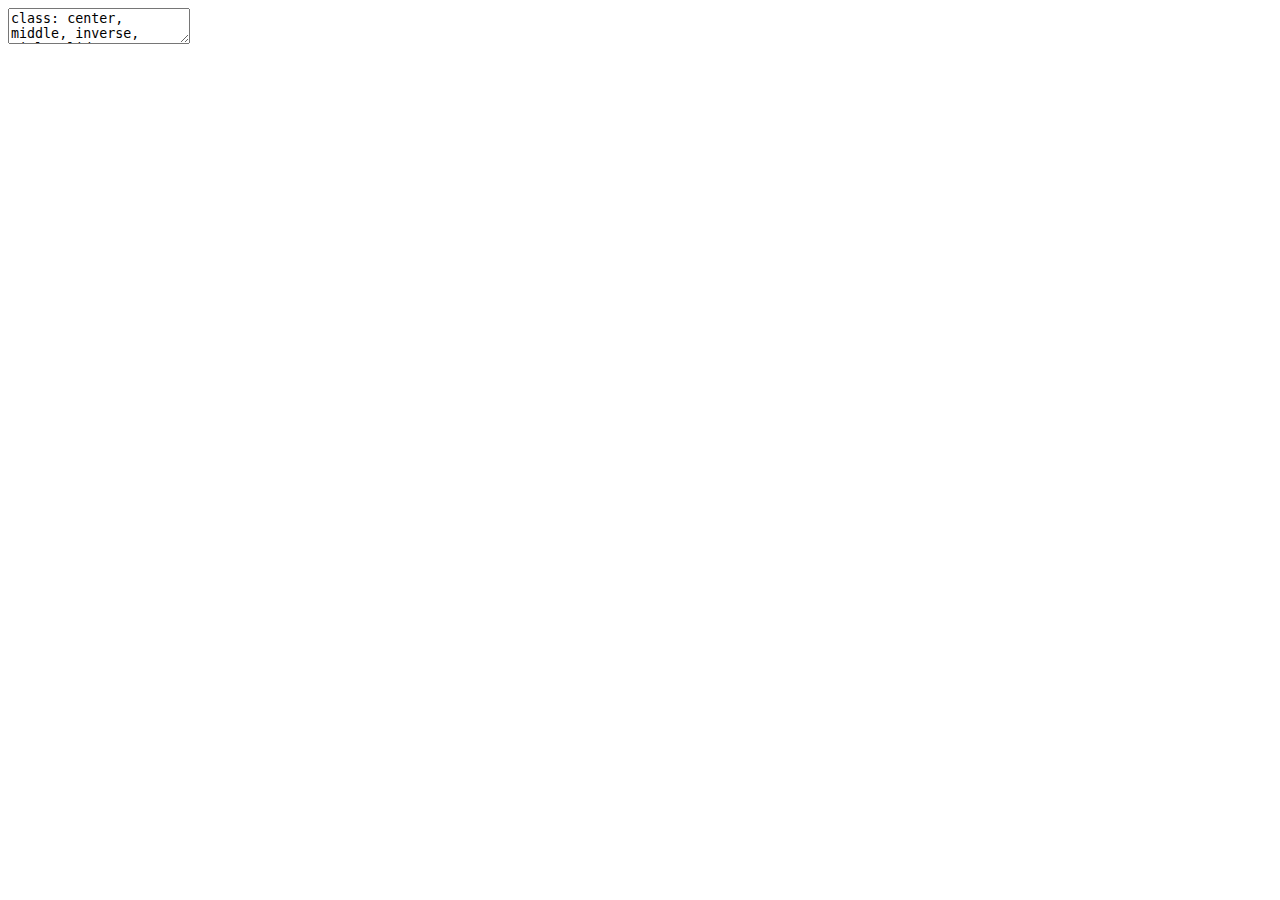
<file: probabilidad_reforma/index.html>
<!DOCTYPE html>
<html lang="" xml:lang="">
  <head>
    <title>300MAE005 - Probabilidad y Estadística</title>
    <meta charset="utf-8" />
    <meta name="author" content="Departamento de Ciencias Naturales y Matemáticas" />
    <script src="index_files/header-attrs/header-attrs.js"></script>
    <link rel="stylesheet" href="xaringan-themer.css" type="text/css" />
  </head>
  <body>
    <textarea id="source">
class: center, middle, inverse, title-slide

.title[
# 300MAE005 - Probabilidad y Estadística
]
.subtitle[
## propuesta reforma ingeniería
]
.author[
### Departamento de Ciencias Naturales y Matemáticas
]
.date[
### 03-10-2022
]

---







# Información básica

* Departamento que la ofrece: **Departamento de Ciencias Naturales y Matemáticas**
* Área de conocimiento: **Matemáticas y Ciencias Naturales**
* Núcleo Básico del Conocimiento:  **Matemáticas, Estadística y Áreas afines**

* Créditos : **3**
* Horas clase : **5 horas/semana** (4 x 16 = 64 h) (*)
* Horas de acompañamiento monitor : **1 hora/semana** (16 h)
* Total horas trabajo independiente : **64**
* Total de horas : **144**

* Prerrequisitos: Calculo integral
* Correquisitos:  NA
* Asignaturas equivalentes:  NA
* Cupo máximo por grupo:  30.
* Modalidad: **presencial** (dos sesiones presenciales y una sesión digital asincrónica digital)
* Idioma en que se imparte: español.

---
# Objetivos de aprendizaje
.pull-left[
|          |  OA1     |  OA3     | OA6      |
|:---------|:---------|:---------|:---------|
| FIC /ABET|   1      |   3      |  6       |
|Fórmula   |  [3]     |  [3]     |  [3]     |
|Indicador de desempeño  | 1.1 [3]  |  3.1 [3] | 6.1 [3]  |
|          |1.3 [1]   | 3.2 [3]  | 6.2 [3]  |
|          |1.4 [3]   | 3.3 [1]  | 6.3 [3]  |

**OA1**.	Interpretar e implementar conocimientos de **estadística y probabilidad** a través de su participación activa en el análisis de **información, situaciones y problemas** en contexto y áreas de conocimiento que permita orientar la **toma de decisiones informadas**.

]
.pull-right[
**OA3**.	Construir ideas a través de la **elaboración e interpretación de argumentos** de manera organizada y precisa, basados en evidencia estadísticas para favorecer el desarrollo de proyectos que aportan soluciones a problemas reales.

**OA6**.	**Aplicar métodos estadísticos** a través del lenguaje de programación **R** y herramientas de visualización para la solución a problemas que faciliten el aprendizaje de conceptos a través de **simulaciones** en el contexto de estadística y probabilidad para alcanzar validez de las soluciones
]
---
# Resultados de aprendizaje

**RA1**: **Apropiación** y **aplicación** de conocimientos básicos en ingeniería y ciencias 

**RA3**: **Comunicación** efectiva 

**RA6**: **Experimentación**, **medición** y **análisis**

---
# Contenido de la asignatura

.pull-left[
* **Módulo 1** Análiza tus datos 
  + Metodología estadística y bases de datos
  + Tablas de frecuencia e indicadores estadísticos
  + Visualización de datos

* **Módulo 2** Cuantifica la incertidumbre 
  + Conceptos básicos y enfoques de probabilidad
  + Tipos de probabilidad y sus aplicaciones

* **Módulo 3** Conoce sobre modelos estadísticos
  + Variables aleatorias
  + Variables aleatorias conjuntas
  + Modelos de probabilidad especiales

]
.pull-right[

* **Módulo 4**  Generaliza los resultados y prueba tus hipótesis 
  + Conceptos de inferencia estadística
  + Intervalos de confianza
  + Pruebas de hipótesis

* **Módulo 5** Aplica lo aprendido 
  + Modelo de regresión lineal simple
  + Modelo de regresión lineal múltiple   


**Nota**: 
**Módulo 0** : Lo que debes saber al empezar : sumatoria, productoria, teoria de conjuntos, conteo, funciones exponencial y logarítmica, derivación, integración.
]
---
# Estrategias didàcticas

**ED1**.	**Clase magistral**: [Plataforma web, **videos**, guías de aprendizaje, computador, tableta, herramienta computacional]

**ED2**.	**Método del caso**: [**Guía de aprendizaje** con enunciado de caso, computador, herramienta computacional]

**ED5**.	**Aprendizaje basado en problemas**: [**Guía de aprendizaje** con enunciados de problemas, solucionario de problemas]

**ED8**.	**Aprendizaje basado en simulaciones**: [**Guía de aprendizaje** con situaciones problema, herramienta computacional]

**Nota**: La herramienta computacional propuesta para el curso es **R**, también se incluyen herramientas de visualización de datos como Power BI, Tableau
---
&lt;img src="modulo1.png" width="100%" style="display: block; margin: auto;" /&gt;
---
# Estrategias de evaluación

| Actividad                  | %         |  O de A     | Contenidos asociados | Resultados de aprendizaje esperados |
|:---------------------------|----------:|:------------|:---------------------|:------------------------------------|
| Actividades 1              | 5         | OA1,OA3, OA6| CA1                  |                                     |
| Actividades 2              | 5         | OA1,OA3, OA6| CA2                  |                                     |
|  Primera evaluación parcial| 20        | OA1         | CA1,CA3              |                                     |
| Actividad 3                | 5         | OA1,OA3, OA6| CA3                  |                                     |
| Segunda evaluación parcial | 20        | OA3         | CA3                  |                                     |
| Actividad 4                | 5         |OA1,OA3, OA6 | CA4                  |                                     |
| Actividad 5                | 5         |OA1,OA3, OA6 |CA5                   |                                     |
| Tercera evaluaciónparcial  | 20        |OA3          | CA4, CA5             |                                     |
| Proyecto de curso          | 15        |OA1,OA3, OA6| CA1, CA4, CA5         |                                     |

&gt;**OA1**.	Interpretar e implementar conocimientos de **estadística y probabilidad** (resolutiva) &lt;br/&gt;
&gt;**OA3**.	Construir ideas a través de la **elaboración e interpretación de argumentos** (comunicativa) &lt;br/&gt;
&gt;**OA6**.	**Aplicar métodos estadísticos** a través del lenguaje de programación **R** (computacional)

---  

# Bibliografía



    </textarea>
<style data-target="print-only">@media screen {.remark-slide-container{display:block;}.remark-slide-scaler{box-shadow:none;}}</style>
<script src="https://remarkjs.com/downloads/remark-latest.min.js"></script>
<script>var slideshow = remark.create({
"slideNumberFormat": "%current%",
"highlightStyle": "github",
"highlightLines": true,
"ratio": "16:9",
"countIncrementalSlides": true
});
if (window.HTMLWidgets) slideshow.on('afterShowSlide', function (slide) {
  window.dispatchEvent(new Event('resize'));
});
(function(d) {
  var s = d.createElement("style"), r = d.querySelector(".remark-slide-scaler");
  if (!r) return;
  s.type = "text/css"; s.innerHTML = "@page {size: " + r.style.width + " " + r.style.height +"; }";
  d.head.appendChild(s);
})(document);

(function(d) {
  var el = d.getElementsByClassName("remark-slides-area");
  if (!el) return;
  var slide, slides = slideshow.getSlides(), els = el[0].children;
  for (var i = 1; i < slides.length; i++) {
    slide = slides[i];
    if (slide.properties.continued === "true" || slide.properties.count === "false") {
      els[i - 1].className += ' has-continuation';
    }
  }
  var s = d.createElement("style");
  s.type = "text/css"; s.innerHTML = "@media print { .has-continuation { display: none; } }";
  d.head.appendChild(s);
})(document);
// delete the temporary CSS (for displaying all slides initially) when the user
// starts to view slides
(function() {
  var deleted = false;
  slideshow.on('beforeShowSlide', function(slide) {
    if (deleted) return;
    var sheets = document.styleSheets, node;
    for (var i = 0; i < sheets.length; i++) {
      node = sheets[i].ownerNode;
      if (node.dataset["target"] !== "print-only") continue;
      node.parentNode.removeChild(node);
    }
    deleted = true;
  });
})();
// add `data-at-shortcutkeys` attribute to <body> to resolve conflicts with JAWS
// screen reader (see PR #262)
(function(d) {
  let res = {};
  d.querySelectorAll('.remark-help-content table tr').forEach(tr => {
    const t = tr.querySelector('td:nth-child(2)').innerText;
    tr.querySelectorAll('td:first-child .key').forEach(key => {
      const k = key.innerText;
      if (/^[a-z]$/.test(k)) res[k] = t;  // must be a single letter (key)
    });
  });
  d.body.setAttribute('data-at-shortcutkeys', JSON.stringify(res));
})(document);
(function() {
  "use strict"
  // Replace <script> tags in slides area to make them executable
  var scripts = document.querySelectorAll(
    '.remark-slides-area .remark-slide-container script'
  );
  if (!scripts.length) return;
  for (var i = 0; i < scripts.length; i++) {
    var s = document.createElement('script');
    var code = document.createTextNode(scripts[i].textContent);
    s.appendChild(code);
    var scriptAttrs = scripts[i].attributes;
    for (var j = 0; j < scriptAttrs.length; j++) {
      s.setAttribute(scriptAttrs[j].name, scriptAttrs[j].value);
    }
    scripts[i].parentElement.replaceChild(s, scripts[i]);
  }
})();
(function() {
  var links = document.getElementsByTagName('a');
  for (var i = 0; i < links.length; i++) {
    if (/^(https?:)?\/\//.test(links[i].getAttribute('href'))) {
      links[i].target = '_blank';
    }
  }
})();
// adds .remark-code-has-line-highlighted class to <pre> parent elements
// of code chunks containing highlighted lines with class .remark-code-line-highlighted
(function(d) {
  const hlines = d.querySelectorAll('.remark-code-line-highlighted');
  const preParents = [];
  const findPreParent = function(line, p = 0) {
    if (p > 1) return null; // traverse up no further than grandparent
    const el = line.parentElement;
    return el.tagName === "PRE" ? el : findPreParent(el, ++p);
  };

  for (let line of hlines) {
    let pre = findPreParent(line);
    if (pre && !preParents.includes(pre)) preParents.push(pre);
  }
  preParents.forEach(p => p.classList.add("remark-code-has-line-highlighted"));
})(document);</script>

<script>
slideshow._releaseMath = function(el) {
  var i, text, code, codes = el.getElementsByTagName('code');
  for (i = 0; i < codes.length;) {
    code = codes[i];
    if (code.parentNode.tagName !== 'PRE' && code.childElementCount === 0) {
      text = code.textContent;
      if (/^\\\((.|\s)+\\\)$/.test(text) || /^\\\[(.|\s)+\\\]$/.test(text) ||
          /^\$\$(.|\s)+\$\$$/.test(text) ||
          /^\\begin\{([^}]+)\}(.|\s)+\\end\{[^}]+\}$/.test(text)) {
        code.outerHTML = code.innerHTML;  // remove <code></code>
        continue;
      }
    }
    i++;
  }
};
slideshow._releaseMath(document);
</script>
<!-- dynamically load mathjax for compatibility with self-contained -->
<script>
(function () {
  var script = document.createElement('script');
  script.type = 'text/javascript';
  script.src  = 'https://mathjax.rstudio.com/latest/MathJax.js?config=TeX-MML-AM_CHTML';
  if (location.protocol !== 'file:' && /^https?:/.test(script.src))
    script.src  = script.src.replace(/^https?:/, '');
  document.getElementsByTagName('head')[0].appendChild(script);
})();
</script>
  </body>
</html>
</file>
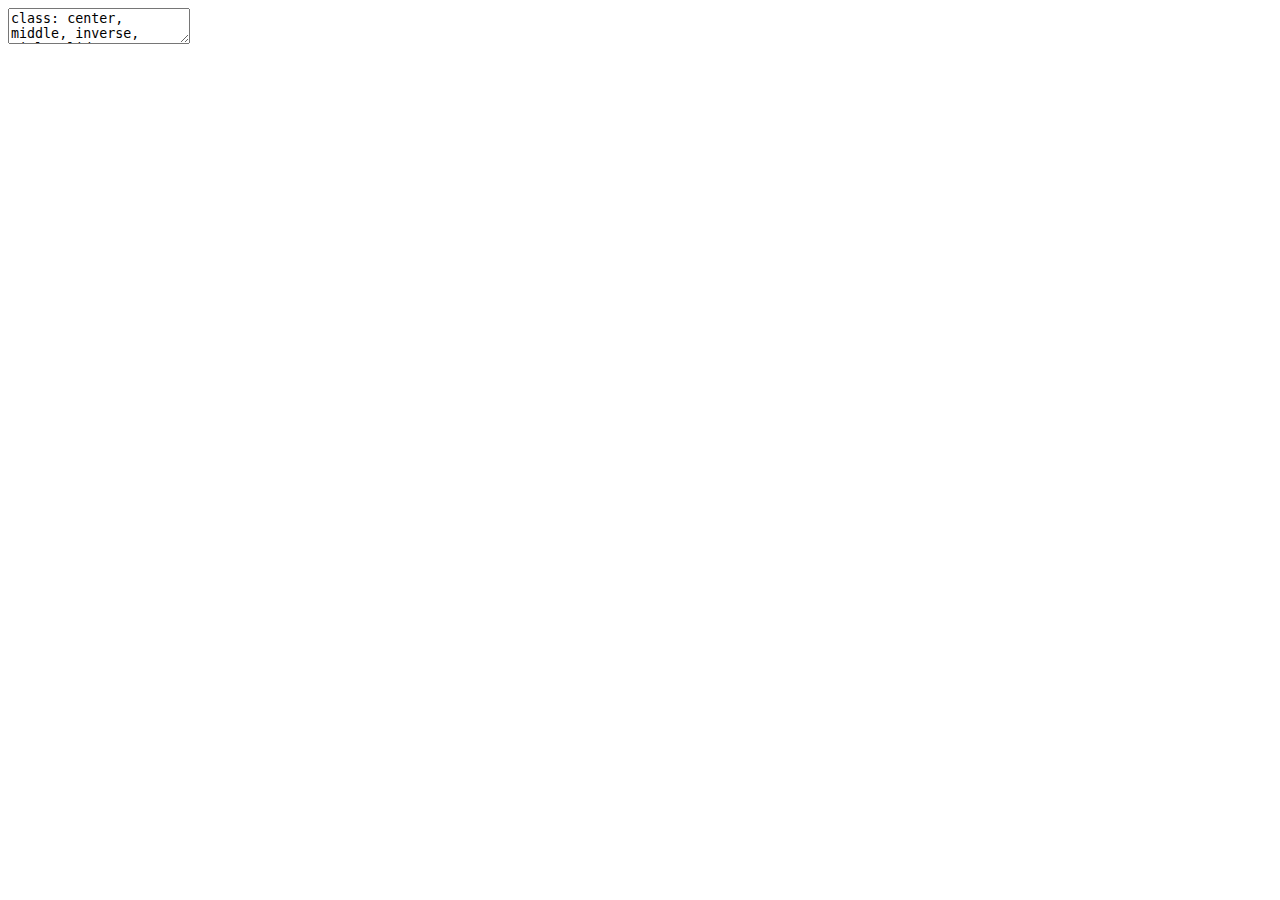
<file: presentacion1/presentacion1.html>
<!DOCTYPE html>
<html lang="" xml:lang="">
  <head>
    <title>Area de Estadística</title>
    <meta charset="utf-8" />
    <meta name="author" content="Pontificia Universidad Javeriana Cali" />
    <meta name="date" content="2022-07-22" />
    <script src="presentacion1_files/header-attrs/header-attrs.js"></script>
    <link rel="stylesheet" href="xaringan-themer.css" type="text/css" />
  </head>
  <body>
    <textarea id="source">
class: center, middle, inverse, title-slide

.title[
# Area de Estadística
]
.subtitle[
## Departamento de Ciencias Naturales y Matemáticas
]
.author[
### Pontificia Universidad Javeriana Cali
]
.date[
### 2022-07-22
]

---






## Agenda

1. Presentación del grupo de profesores del área de Estadística &lt;br/&gt;&lt;br/&gt;
2. Información sobre cursos - 2022-2 &lt;br/&gt;&lt;br/&gt;
3. Espacio de dialogo sobre perspectivas del área - inquietudes, preocupaciones y peticiones &lt;br/&gt;&lt;br/&gt;
4. Varios
---

### Profesores del área de Estadística 2022-2

| Cátedra                   | Planta                          | Monitores        |
|:--------------------------|:--------------------------------|:-----------------| 
| Alonso Arroy              | Sandra Milena Ramirez           | Juan Camilo Ordoñez      |
| Gerardo  Ramírez          | Isabel Cristina Garcia          | Juan Francisco Botero    |
| José Aldinever Bonilla    |  David Londoño                  | Cristian Andrés Mosquera |
| Delia Ortega              |  Daniel Enrique González        |                  |
| Diego Fernando Mosquera   |                                 |                  |
| Jennyfer  Portilla        |                                 |                  |
| Maria del Carmen Andrade  |                                 |                  |



---

### Cursos pregrado

| Facultad     | Asignatura                   | Grupos           | Programas                |
|:-------------|:-----------------------------|:-----------------|:-------------------------|
| Humanidades  | 300MAE001 Estadística para las Ciencias Sociales | A | Ciencias Políticas  |
|              | 300MAE002 Estadística I      | A, B              | Psicología              |
|              | 300MAE003 Estadística II     | A                 | Psicología              | 
|Ciencias Económicas y Administrativas| 300MAE018 Estadística para la toma de decisiones | B, C, ADEA, ADED, ADEX | Administación de Empresas |
|                                     |                                                  |                        | Negocios Internacionales  |
|                                     |                                                  |                        | Mercadeo                  |
|                                     |                                                  |                        | Finanzas                  |
|                                     |                                                  |                        | Turismo                   |


---

### Cursos pregrado

| Facultad     | Asignatura                   | Grupos           | Programas                |
|:-------------|:-----------------------------|:-----------------|:-------------------------|
| Ingeniería y Ciencias  | 300MAE005 Probabilidad y Estadística   | A, B, C, E           |  Ingeniería Civil       |
|                        |                                        |                      |  Ingeniería de Sistemas |
|                        |                                        |                      |  Ingeniería Electrónica |
|                        |                                        |                      |  Ingeniería Mecánica    |
|                        |                                        |                      |  Ingeniería Biomédica   |
|                        |                                        |                      |  Biología               |
|                        |                                        |                      |                         |
|                        | 300MAE013 Teoría de Probabilidades     | A, B                 |  Ingeniería Industrial  |
|                        | 300MAE014 Estadística Aplicada         | A,B                  |  Matemáticas Apliadas   |
|                        |                                        |                      |  Economía               |
|                        | 

---
### Cursos pregrado

| Facultad     | Asignatura                   | Grupos           | Programas                |
|:-------------|:-----------------------------|:-----------------|:-------------------------|
| Ingeniería y Ciencias  | 300MAE011 Estadística Avanzada | A    | Matemáticas Aplicadas    |
|                        | 300MAE012 Bioestadística       | A    | Biología                 |

---
### Cursos posgrado

| Facultad     | Asignatura                   | Grupos           | Programas                |
|:-------------|:-----------------------------|:-----------------|:-------------------------|
| Ingeniería y Ciencias  | Nivelatorio de Estadística   | A               | Maestría en Ciencia de Datos |
|                        | 400MAE009 Métodos y Simulación Estadística | A,B          |  |
|                        | 400MAE007 Modelos Estadísticos para la toma de decisiones | A,B |  |
|                        | 400MAE015 Análisis Probabilístico y Estadístico         | A | Doctorado en Ingeniería      |
|                        |                                                         |                              |

Direcciones de proyectos de grado Maestría en Ciencia de Datos : 14 a cargo de profesores del área

---

### Investigación

&lt;br/&gt;&lt;br/&gt;

### Consultoría 


---
class: center, middle

# Gracias


    </textarea>
<style data-target="print-only">@media screen {.remark-slide-container{display:block;}.remark-slide-scaler{box-shadow:none;}}</style>
<script src="https://remarkjs.com/downloads/remark-latest.min.js"></script>
<script>var slideshow = remark.create({
"slideNumberFormat": "%current%",
"highlightStyle": "github",
"highlightLines": true,
"ratio": "16:9",
"countIncrementalSlides": true
});
if (window.HTMLWidgets) slideshow.on('afterShowSlide', function (slide) {
  window.dispatchEvent(new Event('resize'));
});
(function(d) {
  var s = d.createElement("style"), r = d.querySelector(".remark-slide-scaler");
  if (!r) return;
  s.type = "text/css"; s.innerHTML = "@page {size: " + r.style.width + " " + r.style.height +"; }";
  d.head.appendChild(s);
})(document);

(function(d) {
  var el = d.getElementsByClassName("remark-slides-area");
  if (!el) return;
  var slide, slides = slideshow.getSlides(), els = el[0].children;
  for (var i = 1; i < slides.length; i++) {
    slide = slides[i];
    if (slide.properties.continued === "true" || slide.properties.count === "false") {
      els[i - 1].className += ' has-continuation';
    }
  }
  var s = d.createElement("style");
  s.type = "text/css"; s.innerHTML = "@media print { .has-continuation { display: none; } }";
  d.head.appendChild(s);
})(document);
// delete the temporary CSS (for displaying all slides initially) when the user
// starts to view slides
(function() {
  var deleted = false;
  slideshow.on('beforeShowSlide', function(slide) {
    if (deleted) return;
    var sheets = document.styleSheets, node;
    for (var i = 0; i < sheets.length; i++) {
      node = sheets[i].ownerNode;
      if (node.dataset["target"] !== "print-only") continue;
      node.parentNode.removeChild(node);
    }
    deleted = true;
  });
})();
// add `data-at-shortcutkeys` attribute to <body> to resolve conflicts with JAWS
// screen reader (see PR #262)
(function(d) {
  let res = {};
  d.querySelectorAll('.remark-help-content table tr').forEach(tr => {
    const t = tr.querySelector('td:nth-child(2)').innerText;
    tr.querySelectorAll('td:first-child .key').forEach(key => {
      const k = key.innerText;
      if (/^[a-z]$/.test(k)) res[k] = t;  // must be a single letter (key)
    });
  });
  d.body.setAttribute('data-at-shortcutkeys', JSON.stringify(res));
})(document);
(function() {
  "use strict"
  // Replace <script> tags in slides area to make them executable
  var scripts = document.querySelectorAll(
    '.remark-slides-area .remark-slide-container script'
  );
  if (!scripts.length) return;
  for (var i = 0; i < scripts.length; i++) {
    var s = document.createElement('script');
    var code = document.createTextNode(scripts[i].textContent);
    s.appendChild(code);
    var scriptAttrs = scripts[i].attributes;
    for (var j = 0; j < scriptAttrs.length; j++) {
      s.setAttribute(scriptAttrs[j].name, scriptAttrs[j].value);
    }
    scripts[i].parentElement.replaceChild(s, scripts[i]);
  }
})();
(function() {
  var links = document.getElementsByTagName('a');
  for (var i = 0; i < links.length; i++) {
    if (/^(https?:)?\/\//.test(links[i].getAttribute('href'))) {
      links[i].target = '_blank';
    }
  }
})();
// adds .remark-code-has-line-highlighted class to <pre> parent elements
// of code chunks containing highlighted lines with class .remark-code-line-highlighted
(function(d) {
  const hlines = d.querySelectorAll('.remark-code-line-highlighted');
  const preParents = [];
  const findPreParent = function(line, p = 0) {
    if (p > 1) return null; // traverse up no further than grandparent
    const el = line.parentElement;
    return el.tagName === "PRE" ? el : findPreParent(el, ++p);
  };

  for (let line of hlines) {
    let pre = findPreParent(line);
    if (pre && !preParents.includes(pre)) preParents.push(pre);
  }
  preParents.forEach(p => p.classList.add("remark-code-has-line-highlighted"));
})(document);</script>

<script>
slideshow._releaseMath = function(el) {
  var i, text, code, codes = el.getElementsByTagName('code');
  for (i = 0; i < codes.length;) {
    code = codes[i];
    if (code.parentNode.tagName !== 'PRE' && code.childElementCount === 0) {
      text = code.textContent;
      if (/^\\\((.|\s)+\\\)$/.test(text) || /^\\\[(.|\s)+\\\]$/.test(text) ||
          /^\$\$(.|\s)+\$\$$/.test(text) ||
          /^\\begin\{([^}]+)\}(.|\s)+\\end\{[^}]+\}$/.test(text)) {
        code.outerHTML = code.innerHTML;  // remove <code></code>
        continue;
      }
    }
    i++;
  }
};
slideshow._releaseMath(document);
</script>
<!-- dynamically load mathjax for compatibility with self-contained -->
<script>
(function () {
  var script = document.createElement('script');
  script.type = 'text/javascript';
  script.src  = 'https://mathjax.rstudio.com/latest/MathJax.js?config=TeX-MML-AM_CHTML';
  if (location.protocol !== 'file:' && /^https?:/.test(script.src))
    script.src  = script.src.replace(/^https?:/, '');
  document.getElementsByTagName('head')[0].appendChild(script);
})();
</script>
  </body>
</html>
</file>
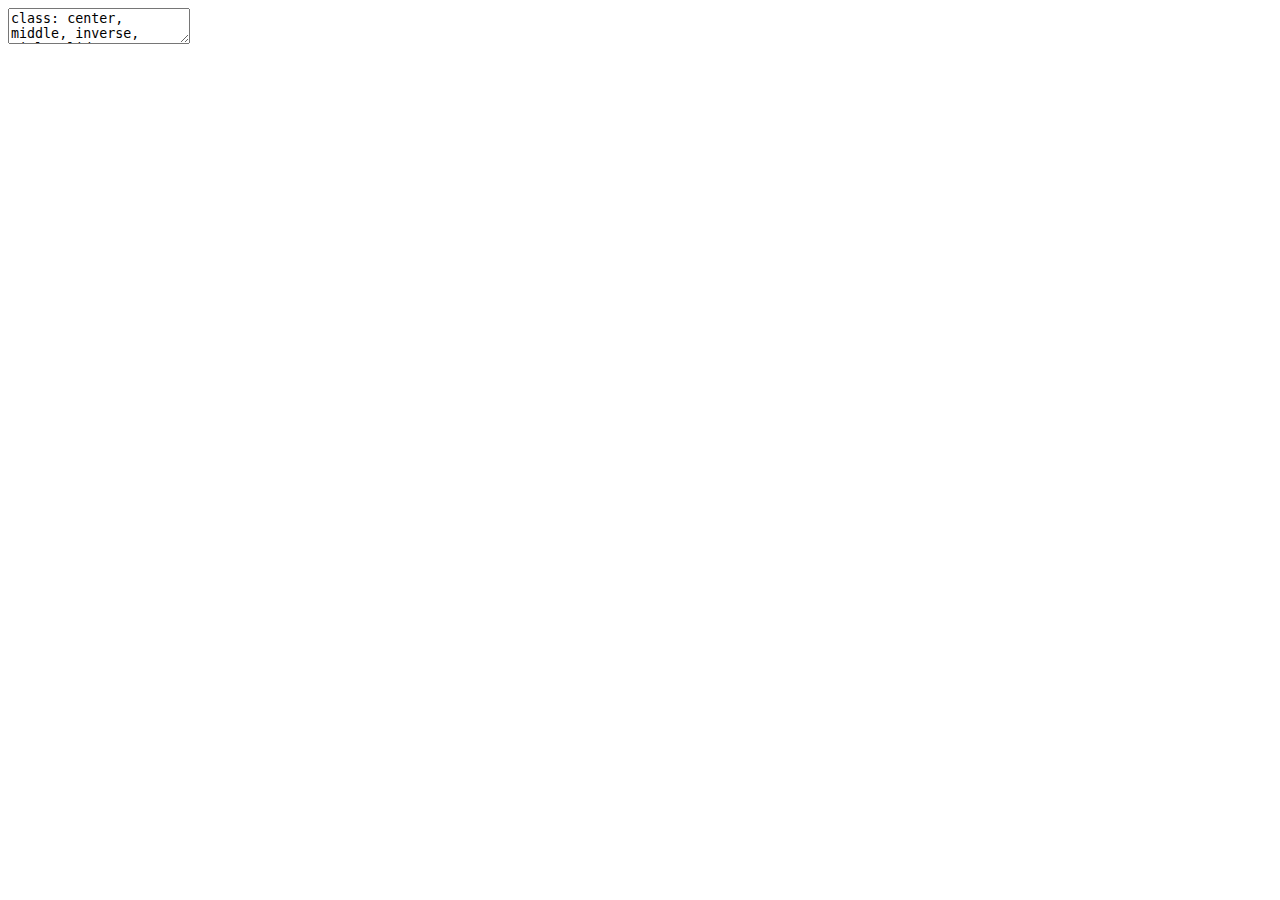
<file: presentacion3/presentacion3.html>
<!DOCTYPE html>
<html lang="" xml:lang="">
  <head>
    <title>Experiencias - Taller :Nuevas Alternativas de Educación en Ingeniería</title>
    <meta charset="utf-8" />
    <meta name="author" content="Maribell Sacanamboy - Iván Otalvaro - Daniel González" />
    <script src="presentacion3_files/header-attrs/header-attrs.js"></script>
    <link rel="stylesheet" href="xaringan-themer.css" type="text/css" />
  </head>
  <body>
    <textarea id="source">
class: center, middle, inverse, title-slide

.title[
# Experiencias - Taller :Nuevas Alternativas de Educación en Ingeniería
]
.subtitle[
## Universiad de los Andes
]
.author[
### Maribell Sacanamboy - Iván Otalvaro - Daniel González
]
.date[
### 14 al 16 de junio de 2022
]

---






## Introducción

## Metodología

## Experiencias exitosas

## Propuesta

---

## Introducción

![](img/grupo.png)

Grupos : 5 grupos (4, 4, 3, 3 , 2) : 3 Uniandes, 1, Uruguay, 1 Javeriana Cali - dos facilitadoras, 2 profesores invitados, 2 asistentes de logística 

Se realizan activiades grupales para el conocimiento de los participantes : juegos, ficha

---

## Metodología

#### Desing-Thinking

![](img/DT.png)

---

## Metodología 

* Estrategias de integración y de conocimiento de los participantes
* Conformación de los equipos - roles complementarios
* Determinación del problema
* Generación de ideas sin restricciones - post it, agrupación por tematicas, elección del problema
* Elaboración del poster : 
    + Proyecto, 
    + Equipo, 
    + Objetivos, 
    + Este proyecto es importante porque, 
    + Buscamos desarrollar en los estudiantes (profesores), 
    + Estamos diseñando para, 
    + Contamos con los siguientes recursos, 
    + Nuestros retos y preocupaciones, 
    + Qué otros actores intervienen.
* Estrategia plus -delta. aportes externos
* Ajustes del poster
* Presentación de la propuesta 
---
### Estrategias de integración y de conocimiento de los participantes

![](img/conocer.png)
-----
![](img/grupo.png)

---
### Generación de ideas sin restricciones 

![](img/postsit.png)
---
### Estamos diseñando para

![](img/perfil.png)
---

### Proyecto

![](img/poster.png)

---
#### Proyecto : MINGA JAVE

|               |                                             |
|:--------------|:--------------------------------------------|
|Universidad    | Pontificia Universidad Javeriana Cali
|Miebreos del equipo |  Maribell Sacananboy, Iván Otálvaro, Daniel González|
|Objetivos      | Construir un ecosistema que propicie el desarrollo de competencias de trabajo multidisciplinar entre profesores y estudiantes (disciplinares y escenciales)  |
|Este proyecto es importante porque | Permite (propica, favorece) la interacción entre estudiantes y profesores en diferentes disciplinas . Genera un espacio (tiempo, físico, mental) de encuentro permanente entre estudiantes y profesores.|
|Buscamos desarrollar en los estudiantes (profesores) | Desarrollar habilidades de trabajo en equipo, Fortalecer el diálogo entre disciplinas, Incentivar a profesores y estudiantes al cambio (mover las transformaciones). Fortalecer la visión hoística.|

---

|               |                                             |
|:--------------|:--------------------------------------------|
|Estamos diseñando para | **MILAN**: Milan es un ingeniero Civil nacido en Montería, hijo de ingeniéros civiles y dueños de una firma constructora de proyectos de vivienda. Creció en medio de las obras que construían sus padres . Sus parques de diversión los conformaban los bancos de materiales y de las obras. Estudió Ingeniería en la Universidad Bolivariana , con honores, logrando una beca para estudiar doctorado directamente en la Universidad de Turín - IT.  Dado su apoyo económico tenia como requisito regresar a su pais y se le condonava su deuda si se vinculaba a una universidad. Participó y ganó una convocatoria para una profesor de planta de una univeridad privada de Cali, hoy dia imparte los cursos básicos de estructuras, donde aplica una estratégia didactica basada en clases magistrales y evalaciones escritas cortas y largas. Durante los últmos años no ha cambiado sus estrategias y conserva sus materiales semestre a semestre, pues siente que en el rigor está el existo de sus estudiantes.  Milan se ha venido distanciado de sus estudiantes  como tambien de sus colegas y hoy en dia no se sabe que lo motiva . *Cuando sea profesor universitario quiero crear un Instituto de Investigación dedicado a la protección sismica referente internacional* | 
|   | **INDIGO** : Indigo nació en Guachanal (Nariño) , vivia en casa con sus padres, hermanos y abuelos maternos. Es el mayor de una familia con cinco hijos. Sus padres son faficultores y con esfuerzo sostienen a Indigo en la universidad.  A pesar de haber estudiado en un colegio público de bajo nivel académico, obtuvo un alto desempeño en las pruebas de estado que le permitieron ingresar a la universidad y obtener un apoyo económico por parte del estado y de la universiad.  Es responsable con su propio aprendizaje, sin embargo, se distrae en las clases magistrales rque no se motiva lo suficiente . Sus compañeros lo an aislado por su promedio.  *Quisiera diseñar infraestructura sin dañar el medio ambiente* .  *Apenas salga de la universidad quiero transformar mi región, solucionar los problemas de infraestructura y saneamiento para mejorar la calidad de vida de la gente de mi región* |  


|               |                                             |
|:--------------|:--------------------------------------------|
|Contamos con los siguientes recursos | Espacios físicos que pueden ser ocuoados, Profesores motivados, con necesidades de compartir con otros. Posibilidades de inclusión en el  plan de trabajo. | 
|Nuestros retos y preocupaciones | Perder la autonomía del proyecto.  La inercia del trabajo individual. La resistencia al cambio. Propiciar un ambiente inclusivo |
|Qué otros actores intervienen | Directores de Departamento. Decanos. Apoyo administrativo (presupuesto, recursos físicos, compras). Comunidad (entidades públicas, empresas, vecinos, organizaciones) |

---
## Experiencias exitosas


![](img/experiencia1.png)

---

![](img/experiencia2.png)

---

![](img/experiencia3.png)


---

![](img/experiencia3.png)
* check in , check up
* plus , delta

---

## Propuesta

#### Temáticas

* Mejorar los proceso de evaluación en nuestras asignaturas, tanto de fundamentación como disciplinares.

* Articular estrategias didácticas con reforma curricolar en ingeniería- .

* Motivar proyectos de innovación curricular a corto plazo (2022-2) en asignaturas específícas (y de manera voluntaria) en donde se apliquen nuevas estrategias didácticas (no necesariamente de sus cursos, sino pensando en toda la Facultad).

#### Taller 

* Construir tantos  grupos como tematica se tengan 
* Al interior de cada grupo se construyen equipos (4-5 integrantes)
* Se aplica la metodología 
* Se hace una presentación - ponencia de los resultados
* Se seleccionan las mejores propuetas para su ejecución







    </textarea>
<style data-target="print-only">@media screen {.remark-slide-container{display:block;}.remark-slide-scaler{box-shadow:none;}}</style>
<script src="https://remarkjs.com/downloads/remark-latest.min.js"></script>
<script>var slideshow = remark.create({
"slideNumberFormat": "%current%",
"highlightStyle": "github",
"highlightLines": true,
"ratio": "16:9",
"countIncrementalSlides": true
});
if (window.HTMLWidgets) slideshow.on('afterShowSlide', function (slide) {
  window.dispatchEvent(new Event('resize'));
});
(function(d) {
  var s = d.createElement("style"), r = d.querySelector(".remark-slide-scaler");
  if (!r) return;
  s.type = "text/css"; s.innerHTML = "@page {size: " + r.style.width + " " + r.style.height +"; }";
  d.head.appendChild(s);
})(document);

(function(d) {
  var el = d.getElementsByClassName("remark-slides-area");
  if (!el) return;
  var slide, slides = slideshow.getSlides(), els = el[0].children;
  for (var i = 1; i < slides.length; i++) {
    slide = slides[i];
    if (slide.properties.continued === "true" || slide.properties.count === "false") {
      els[i - 1].className += ' has-continuation';
    }
  }
  var s = d.createElement("style");
  s.type = "text/css"; s.innerHTML = "@media print { .has-continuation { display: none; } }";
  d.head.appendChild(s);
})(document);
// delete the temporary CSS (for displaying all slides initially) when the user
// starts to view slides
(function() {
  var deleted = false;
  slideshow.on('beforeShowSlide', function(slide) {
    if (deleted) return;
    var sheets = document.styleSheets, node;
    for (var i = 0; i < sheets.length; i++) {
      node = sheets[i].ownerNode;
      if (node.dataset["target"] !== "print-only") continue;
      node.parentNode.removeChild(node);
    }
    deleted = true;
  });
})();
// add `data-at-shortcutkeys` attribute to <body> to resolve conflicts with JAWS
// screen reader (see PR #262)
(function(d) {
  let res = {};
  d.querySelectorAll('.remark-help-content table tr').forEach(tr => {
    const t = tr.querySelector('td:nth-child(2)').innerText;
    tr.querySelectorAll('td:first-child .key').forEach(key => {
      const k = key.innerText;
      if (/^[a-z]$/.test(k)) res[k] = t;  // must be a single letter (key)
    });
  });
  d.body.setAttribute('data-at-shortcutkeys', JSON.stringify(res));
})(document);
(function() {
  "use strict"
  // Replace <script> tags in slides area to make them executable
  var scripts = document.querySelectorAll(
    '.remark-slides-area .remark-slide-container script'
  );
  if (!scripts.length) return;
  for (var i = 0; i < scripts.length; i++) {
    var s = document.createElement('script');
    var code = document.createTextNode(scripts[i].textContent);
    s.appendChild(code);
    var scriptAttrs = scripts[i].attributes;
    for (var j = 0; j < scriptAttrs.length; j++) {
      s.setAttribute(scriptAttrs[j].name, scriptAttrs[j].value);
    }
    scripts[i].parentElement.replaceChild(s, scripts[i]);
  }
})();
(function() {
  var links = document.getElementsByTagName('a');
  for (var i = 0; i < links.length; i++) {
    if (/^(https?:)?\/\//.test(links[i].getAttribute('href'))) {
      links[i].target = '_blank';
    }
  }
})();
// adds .remark-code-has-line-highlighted class to <pre> parent elements
// of code chunks containing highlighted lines with class .remark-code-line-highlighted
(function(d) {
  const hlines = d.querySelectorAll('.remark-code-line-highlighted');
  const preParents = [];
  const findPreParent = function(line, p = 0) {
    if (p > 1) return null; // traverse up no further than grandparent
    const el = line.parentElement;
    return el.tagName === "PRE" ? el : findPreParent(el, ++p);
  };

  for (let line of hlines) {
    let pre = findPreParent(line);
    if (pre && !preParents.includes(pre)) preParents.push(pre);
  }
  preParents.forEach(p => p.classList.add("remark-code-has-line-highlighted"));
})(document);</script>

<script>
slideshow._releaseMath = function(el) {
  var i, text, code, codes = el.getElementsByTagName('code');
  for (i = 0; i < codes.length;) {
    code = codes[i];
    if (code.parentNode.tagName !== 'PRE' && code.childElementCount === 0) {
      text = code.textContent;
      if (/^\\\((.|\s)+\\\)$/.test(text) || /^\\\[(.|\s)+\\\]$/.test(text) ||
          /^\$\$(.|\s)+\$\$$/.test(text) ||
          /^\\begin\{([^}]+)\}(.|\s)+\\end\{[^}]+\}$/.test(text)) {
        code.outerHTML = code.innerHTML;  // remove <code></code>
        continue;
      }
    }
    i++;
  }
};
slideshow._releaseMath(document);
</script>
<!-- dynamically load mathjax for compatibility with self-contained -->
<script>
(function () {
  var script = document.createElement('script');
  script.type = 'text/javascript';
  script.src  = 'https://mathjax.rstudio.com/latest/MathJax.js?config=TeX-MML-AM_CHTML';
  if (location.protocol !== 'file:' && /^https?:/.test(script.src))
    script.src  = script.src.replace(/^https?:/, '');
  document.getElementsByTagName('head')[0].appendChild(script);
})();
</script>
  </body>
</html>
</file>
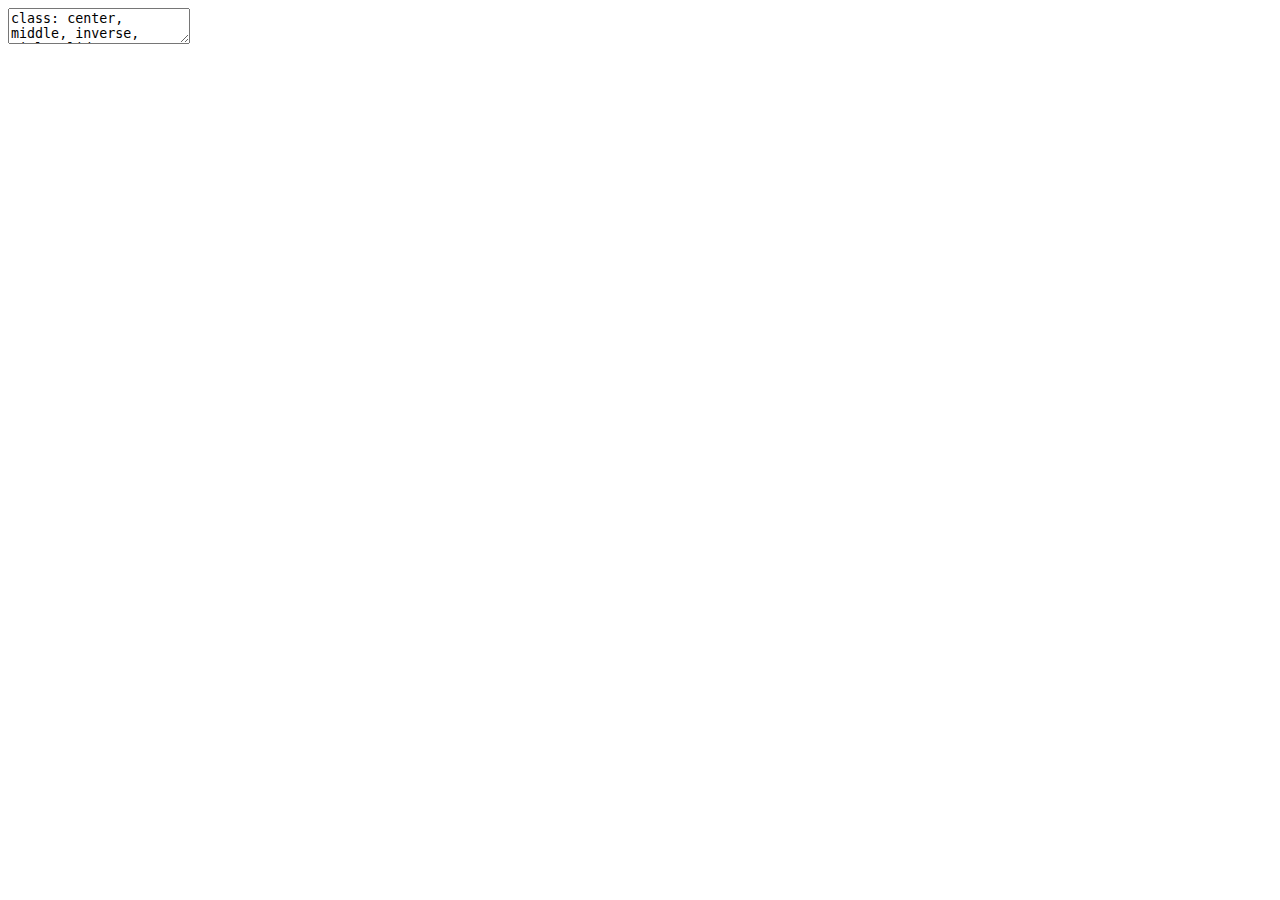
<file: presentacion4/presentacion4.html>
<!DOCTYPE html>
<html lang="" xml:lang="">
  <head>
    <title>300MAE005 - Probabilidad y Estadística</title>
    <meta charset="utf-8" />
    <meta name="author" content="Departamento de Ciencias Naturales y Matemáticas" />
    <script src="presentacion4_files/header-attrs/header-attrs.js"></script>
    <link rel="stylesheet" href="xaringan-themer.css" type="text/css" />
  </head>
  <body>
    <textarea id="source">
class: center, middle, inverse, title-slide

.title[
# 300MAE005 - Probabilidad y Estadística
]
.subtitle[
## propuesta reforma curricular FIC
]
.author[
### Departamento de Ciencias Naturales y Matemáticas
]
.date[
### 03-10-2022
]

---







# Información básica

* Departamento que la ofrece: **Departamento de Ciencias Naturales y Matemáticas**
* Área de conocimiento: **Matemáticas y Ciencias Naturales**
* Núcleo Básico del Conocimiento:  **Matemáticas, Estadística y Áreas afines**

* Créditos : **3**
* Horas clase : **4 horas/semana** (4 x 16 = 64 h) (*)
* Total horas trabajo independiente : **80**
* Horas de acompañamiento monitor : **1 hora/semana** (16 h)
* Total de horas : **144** (3 x 48)

* Prerrequisitos: Calculo integral
* Correquisitos:  NA
* Asignaturas equivalentes:  NA
* Cupo máximo por grupo:  30.
* Modalidad: **presencial** (dos sesiones presenciales y una sesión asincrónica digital)
* Idioma en que se imparte: español.

---
# Objetivos de aprendizaje
.pull-left[
|          |  OA1     |  OA3     | OA6      |
|:---------|:---------|:---------|:---------|
| FIC /ABET|   1      |   3      |  6       |
|Fórmula   |  [3]     |  [3]     |  [3]     |
|Indicador de desempeño  | 1.1 [3]  |  3.1 [3] | 6.1 [3]  |
|          |1.3 [1]   | 3.2 [3]  | 6.2 [3]  |
|          |1.4 [3]   | 3.3 [1]  | 6.3 [3]  |

**OA1**.	**Interpretar e implementar conocimientos** de estadística y probabilidad a través de su participación activa en el **análisis de información, situaciones y problemas** en contexto y áreas de conocimiento que permita orientar la **toma de decisiones informadas**.

]
.pull-right[
**OA3**.	Construir ideas a través de la **elaboración e interpretación de argumentos** de manera organizada y precisa, basados en evidencia estadísticas para favorecer el desarrollo de proyectos que aportan soluciones a problemas reales.

**OA6**.	**Aplicar métodos estadísticos** a través del lenguaje de programación **R** y herramientas de visualización para la solución a problemas que faciliten el aprendizaje de conceptos a través de **simulaciones** en el contexto de estadística y probabilidad para alcanzar validez de las soluciones
]
---
# Resultados de aprendizaje

**RA1**: **Apropiación** y **aplicación** de conocimientos básicos en ingeniería y ciencias 

**RA3**: **Comunicación** efectiva 

**RA6**: **Experimentación**, **medición** y **análisis**

---
# Contenido de la asignatura

.pull-left[
* **Módulo 1** Análiza tus datos 
  + Metodología estadística y bases de datos
  + Tablas de frecuencia e indicadores estadísticos
  + Visualización de datos

* **Módulo 2** Cuantifica la incertidumbre 
  + Conceptos básicos y enfoques de probabilidad
  + Tipos de probabilidad y sus aplicaciones

* **Módulo 3** Conoce sobre modelos estadísticos
  + Variables aleatorias
  + Variables aleatorias conjuntas
  + Modelos de probabilidad especiales

]
.pull-right[

* **Módulo 4**  Generaliza los resultados y prueba tus hipótesis 
  + Conceptos de inferencia estadística
  + Intervalos de confianza
  + Pruebas de hipótesis

* **Módulo 5** Aplica lo aprendido 
  + Modelo de regresión lineal simple
  + Modelo de regresión lineal múltiple   


**Nota**: 
**Módulo 0** : Lo que debes saber al empezar : sumatoria, productoria, teoria de conjuntos, conteo, funciones exponencial y logarítmica, derivación, integración.
]
---
# Estrategias didácticas

**ED1**.	**Clase magistral**: [Plataforma web, **videos**, guías de aprendizaje, computador, tableta, herramienta computacional]

**ED2**.	**Método del caso**: [**Guía de aprendizaje** con enunciado de caso, computador, herramienta computacional]

**ED5**.	**Aprendizaje basado en problemas**: [**Guía de aprendizaje** con enunciados de problemas, solucionario de problemas]

**ED8**.	**Aprendizaje basado en simulaciones**: [**Guía de aprendizaje** con situaciones problema, herramienta computacional]

**Nota**: La herramienta computacional propuesta para el curso es **R**, también se incluyen herramientas de visualización de datos como Power BI, Tableau. Con R-RStudio y GitHub se implementaran tutoriales (cuestionarios) para auto evaluaciones y aprendizaje de R
---
&lt;img src="modulo1.png" width="100%" style="display: block; margin: auto;" /&gt;
---
# Estrategias de evaluación

| Actividad                  | %         |  OA         | Contenidos asociados | Resultados de aprendizaje esperados |
|:---------------------------|----------:|:------------|:---------------------|:------------------------------------|
| Actividades 1              | 5         | OA1,OA3, OA6| CA1                  |  1.1, 1.3, 1.4, 3.1, 6.3            |
| Actividades 2              | 5         | OA1,OA3, OA6| CA2                  |  1.1, 1.3, 1.4, 3.3, 6.3            |
|  Primera evaluación parcial| 20        | OA1         | CA1,CA3              |  3.3                                |
| Actividad 3                | 5         | OA1,OA3, OA6| CA3                  |  1.1, 3.2, 6.2, 6.3                 |
| Segunda evaluación parcial | 20        | OA3         | CA3                  |  3.3                                |
| Actividad 4                | 5         |OA1,OA3, OA6 | CA4                  |  1.1, 1.3, 1.4, 3.1, 6.3            |
| Actividad 5                | 5         |OA1,OA3, OA6 |CA5                   |  1.1, 1.3, 1.4, 3.1, 6.3            |
| Tercera evaluaciónparcial  | 20        |OA3          | CA4, CA5             |  3.3                                |
| Proyecto de curso          | 15        |OA1,OA3, OA6| CA1, CA4, CA5         |  1.1, 1.3, 1.4, 3.1, 3.3, 6.3       |

**OA1**.	**Interpretar e implementar conocimientos** de estadística y probabilidad (resolutiva) &lt;br/&gt;
**OA3**.	Construir ideas a través de la **elaboración e interpretación de argumentos** (comunicativa) &lt;br/&gt;
**OA6**.	**Aplicar métodos estadísticos** a través del **lenguaje de programación R** (computacional)
[**](https://dgonxalex80.github.io/pye20222/)

---
# Referencias bibliográficas

* [Página web del curso](https://dgonxalex80.github.io/pye20222/)

* Mendenhall, W., &amp; Sincich, T. (2008). Probabilidad y estadística para ingeniería y ciencias.

* Navidi, W. (2006). Estadística para ingenieros y científicos. Editorial Mc Graw Hill. 2006.

* Walpole, R. Myers, R. Myers, S. Ye, K. (2012). Probabilidad y Estadística para ingeniería y Ciencias.8 Ed. Editorial Pearson. 

* Baruffa, O. , (2022) [Big Book of R](https://www.bigbookofr.com/) 

    </textarea>
<style data-target="print-only">@media screen {.remark-slide-container{display:block;}.remark-slide-scaler{box-shadow:none;}}</style>
<script src="https://remarkjs.com/downloads/remark-latest.min.js"></script>
<script>var slideshow = remark.create({
"slideNumberFormat": "%current%",
"highlightStyle": "github",
"highlightLines": true,
"ratio": "16:9",
"countIncrementalSlides": true
});
if (window.HTMLWidgets) slideshow.on('afterShowSlide', function (slide) {
  window.dispatchEvent(new Event('resize'));
});
(function(d) {
  var s = d.createElement("style"), r = d.querySelector(".remark-slide-scaler");
  if (!r) return;
  s.type = "text/css"; s.innerHTML = "@page {size: " + r.style.width + " " + r.style.height +"; }";
  d.head.appendChild(s);
})(document);

(function(d) {
  var el = d.getElementsByClassName("remark-slides-area");
  if (!el) return;
  var slide, slides = slideshow.getSlides(), els = el[0].children;
  for (var i = 1; i < slides.length; i++) {
    slide = slides[i];
    if (slide.properties.continued === "true" || slide.properties.count === "false") {
      els[i - 1].className += ' has-continuation';
    }
  }
  var s = d.createElement("style");
  s.type = "text/css"; s.innerHTML = "@media print { .has-continuation { display: none; } }";
  d.head.appendChild(s);
})(document);
// delete the temporary CSS (for displaying all slides initially) when the user
// starts to view slides
(function() {
  var deleted = false;
  slideshow.on('beforeShowSlide', function(slide) {
    if (deleted) return;
    var sheets = document.styleSheets, node;
    for (var i = 0; i < sheets.length; i++) {
      node = sheets[i].ownerNode;
      if (node.dataset["target"] !== "print-only") continue;
      node.parentNode.removeChild(node);
    }
    deleted = true;
  });
})();
// add `data-at-shortcutkeys` attribute to <body> to resolve conflicts with JAWS
// screen reader (see PR #262)
(function(d) {
  let res = {};
  d.querySelectorAll('.remark-help-content table tr').forEach(tr => {
    const t = tr.querySelector('td:nth-child(2)').innerText;
    tr.querySelectorAll('td:first-child .key').forEach(key => {
      const k = key.innerText;
      if (/^[a-z]$/.test(k)) res[k] = t;  // must be a single letter (key)
    });
  });
  d.body.setAttribute('data-at-shortcutkeys', JSON.stringify(res));
})(document);
(function() {
  "use strict"
  // Replace <script> tags in slides area to make them executable
  var scripts = document.querySelectorAll(
    '.remark-slides-area .remark-slide-container script'
  );
  if (!scripts.length) return;
  for (var i = 0; i < scripts.length; i++) {
    var s = document.createElement('script');
    var code = document.createTextNode(scripts[i].textContent);
    s.appendChild(code);
    var scriptAttrs = scripts[i].attributes;
    for (var j = 0; j < scriptAttrs.length; j++) {
      s.setAttribute(scriptAttrs[j].name, scriptAttrs[j].value);
    }
    scripts[i].parentElement.replaceChild(s, scripts[i]);
  }
})();
(function() {
  var links = document.getElementsByTagName('a');
  for (var i = 0; i < links.length; i++) {
    if (/^(https?:)?\/\//.test(links[i].getAttribute('href'))) {
      links[i].target = '_blank';
    }
  }
})();
// adds .remark-code-has-line-highlighted class to <pre> parent elements
// of code chunks containing highlighted lines with class .remark-code-line-highlighted
(function(d) {
  const hlines = d.querySelectorAll('.remark-code-line-highlighted');
  const preParents = [];
  const findPreParent = function(line, p = 0) {
    if (p > 1) return null; // traverse up no further than grandparent
    const el = line.parentElement;
    return el.tagName === "PRE" ? el : findPreParent(el, ++p);
  };

  for (let line of hlines) {
    let pre = findPreParent(line);
    if (pre && !preParents.includes(pre)) preParents.push(pre);
  }
  preParents.forEach(p => p.classList.add("remark-code-has-line-highlighted"));
})(document);</script>

<script>
slideshow._releaseMath = function(el) {
  var i, text, code, codes = el.getElementsByTagName('code');
  for (i = 0; i < codes.length;) {
    code = codes[i];
    if (code.parentNode.tagName !== 'PRE' && code.childElementCount === 0) {
      text = code.textContent;
      if (/^\\\((.|\s)+\\\)$/.test(text) || /^\\\[(.|\s)+\\\]$/.test(text) ||
          /^\$\$(.|\s)+\$\$$/.test(text) ||
          /^\\begin\{([^}]+)\}(.|\s)+\\end\{[^}]+\}$/.test(text)) {
        code.outerHTML = code.innerHTML;  // remove <code></code>
        continue;
      }
    }
    i++;
  }
};
slideshow._releaseMath(document);
</script>
<!-- dynamically load mathjax for compatibility with self-contained -->
<script>
(function () {
  var script = document.createElement('script');
  script.type = 'text/javascript';
  script.src  = 'https://mathjax.rstudio.com/latest/MathJax.js?config=TeX-MML-AM_CHTML';
  if (location.protocol !== 'file:' && /^https?:/.test(script.src))
    script.src  = script.src.replace(/^https?:/, '');
  document.getElementsByTagName('head')[0].appendChild(script);
})();
</script>
  </body>
</html>
</file>
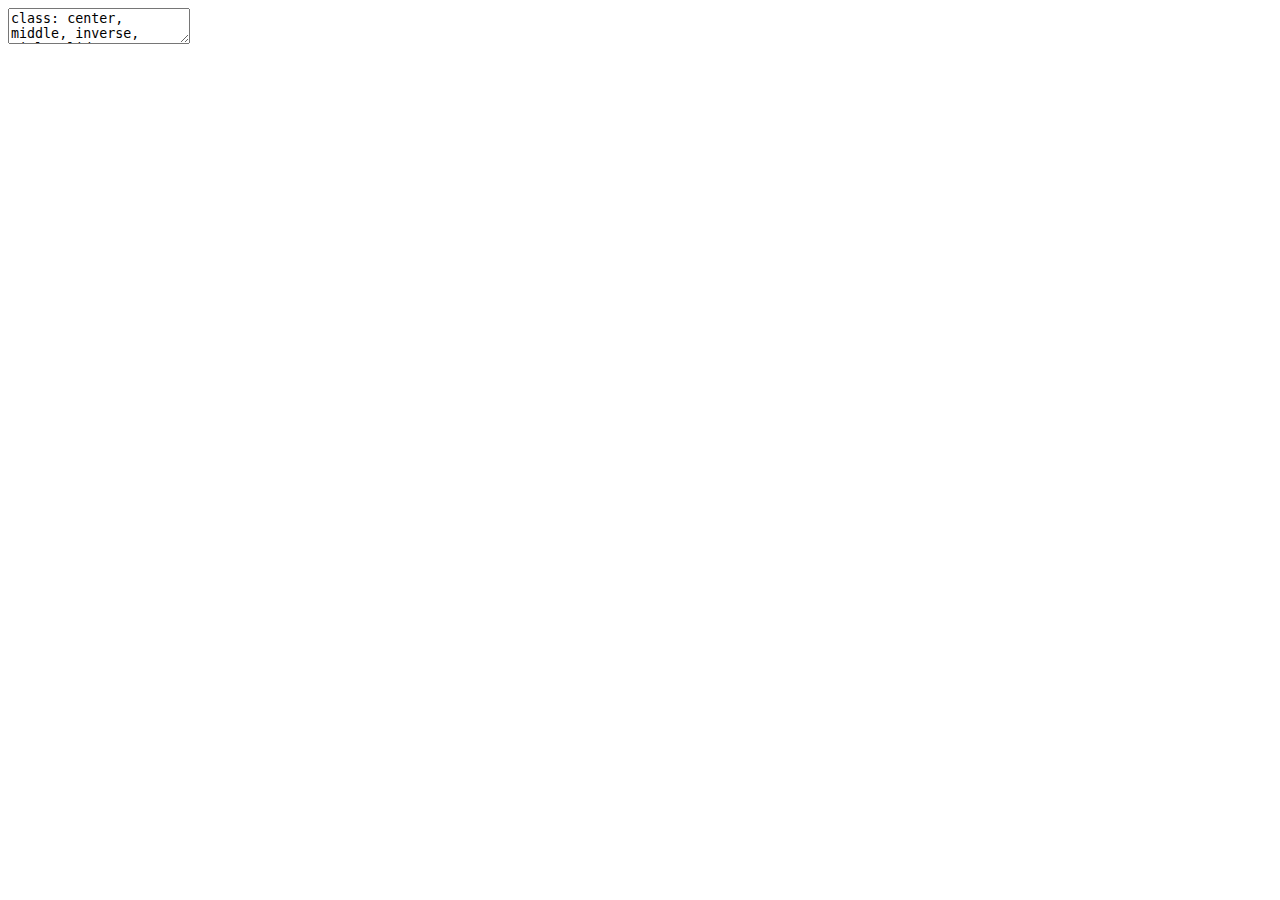
<file: probabilidad_reforma/probabilidad_reforma.html>
<!DOCTYPE html>
<html lang="" xml:lang="">
  <head>
    <title>300MAE005 - Probabilidad y Estadística</title>
    <meta charset="utf-8" />
    <meta name="author" content="Departamento de Ciencias Naturales y Matemáticas" />
    <script src="probabilidad_reforma_files/header-attrs/header-attrs.js"></script>
    <link rel="stylesheet" href="xaringan-themer.css" type="text/css" />
  </head>
  <body>
    <textarea id="source">
class: center, middle, inverse, title-slide

.title[
# 300MAE005 - Probabilidad y Estadística
]
.subtitle[
## propuesta reforma ingeniería
]
.author[
### Departamento de Ciencias Naturales y Matemáticas
]
.date[
### 03-10-2022
]

---







# Información básica

* Departamento que la ofrece: **Departamento de Ciencias Naturales y Matemáticas**
* Área de conocimiento: **Matemáticas y Ciencias Naturales**
* Núcleo Básico del Conocimiento:  **Matemáticas, Estadística y Áreas afines**

* Créditos : **3**
* Horas clase : **5 horas/semana** (4 x 16 = 64 h) (*)
* Horas de acompañamiento monitor : **1 hora/semana** (16 h)
* Total horas trabajo independiente : **64**
* Total de horas : **144**

* Prerrequisitos: Calculo integral
* Correquisitos:  NA
* Asignaturas equivalentes:  NA
* Cupo máximo por grupo:  30.
* Modalidad: **presencial** (dos sesiones presenciales y una sesión digital asincrónica digital)
* Idioma en que se imparte: español.

---
# Objetivos de aprendizaje
.pull-left[
|          |  OA1     |  OA3     | OA6      |
|:---------|:---------|:---------|:---------|
| FIC /ABET|   1      |   3      |  6       |
|Fórmula   |  [3]     |  [3]     |  [3]     |
|Indicador de desempeño  | 1.1 [3]  |  3.1 [3] | 6.1 [3]  |
|          |1.3 [1]   | 3.2 [3]  | 6.2 [3]  |
|          |1.4 [3]   | 3.3 [1]  | 6.3 [3]  |

**OA1**.	**Interpretar e implementar conocimientos** de estadística y probabilidad a través de su participación activa en el **análisis de información, situaciones y problemas** en contexto y áreas de conocimiento que permita orientar la **toma de decisiones informadas**.

]
.pull-right[
**OA3**.	Construir ideas a través de la **elaboración e interpretación de argumentos** de manera organizada y precisa, basados en evidencia estadísticas para favorecer el desarrollo de proyectos que aportan soluciones a problemas reales.

**OA6**.	**Aplicar métodos estadísticos** a través del lenguaje de programación **R** y herramientas de visualización para la solución a problemas que faciliten el aprendizaje de conceptos a través de **simulaciones** en el contexto de estadística y probabilidad para alcanzar validez de las soluciones
]
---
# Resultados de aprendizaje

**RA1**: **Apropiación** y **aplicación** de conocimientos básicos en ingeniería y ciencias 

**RA3**: **Comunicación** efectiva 

**RA6**: **Experimentación**, **medición** y **análisis**

---
# Contenido de la asignatura

.pull-left[
* **Módulo 1** Análiza tus datos 
  + Metodología estadística y bases de datos
  + Tablas de frecuencia e indicadores estadísticos
  + Visualización de datos

* **Módulo 2** Cuantifica la incertidumbre 
  + Conceptos básicos y enfoques de probabilidad
  + Tipos de probabilidad y sus aplicaciones

* **Módulo 3** Conoce sobre modelos estadísticos
  + Variables aleatorias
  + Variables aleatorias conjuntas
  + Modelos de probabilidad especiales

]
.pull-right[

* **Módulo 4**  Generaliza los resultados y prueba tus hipótesis 
  + Conceptos de inferencia estadística
  + Intervalos de confianza
  + Pruebas de hipótesis

* **Módulo 5** Aplica lo aprendido 
  + Modelo de regresión lineal simple
  + Modelo de regresión lineal múltiple   


**Nota**: 
**Módulo 0** : Lo que debes saber al empezar : sumatoria, productoria, teoria de conjuntos, conteo, funciones exponencial y logarítmica, derivación, integración.
]
---
# Estrategias didácticas

**ED1**.	**Clase magistral**: [Plataforma web, **videos**, guías de aprendizaje, computador, tableta, herramienta computacional]

**ED2**.	**Método del caso**: [**Guía de aprendizaje** con enunciado de caso, computador, herramienta computacional]

**ED5**.	**Aprendizaje basado en problemas**: [**Guía de aprendizaje** con enunciados de problemas, solucionario de problemas]

**ED8**.	**Aprendizaje basado en simulaciones**: [**Guía de aprendizaje** con situaciones problema, herramienta computacional]

**Nota**: La herramienta computacional propuesta para el curso es **R**, también se incluyen herramientas de visualización de datos como Power BI, Tableau. Con R-RStudio y GitHub se implementaran tutoriales (cuestionarios) para auto evaluaciones y aprendizaje de R
---
&lt;img src="modulo1.png" width="100%" style="display: block; margin: auto;" /&gt;
---
# Estrategias de evaluación

| Actividad                  | %         |  OA         | Contenidos asociados | Resultados de aprendizaje esperados |
|:---------------------------|----------:|:------------|:---------------------|:------------------------------------|
| Actividades 1              | 5         | OA1,OA3, OA6| CA1                  |  1.1, 1.3, 1.4, 3.1, 6.3            |
| Actividades 2              | 5         | OA1,OA3, OA6| CA2                  |  1.1, 1.3, 1.4, 3.3, 6.3            |
|  Primera evaluación parcial| 20        | OA1         | CA1,CA3              |  3.3                                |
| Actividad 3                | 5         | OA1,OA3, OA6| CA3                  |  1.1, 3.2, 6.2, 6.3                 |
| Segunda evaluación parcial | 20        | OA3         | CA3                  |  3.3                                |
| Actividad 4                | 5         |OA1,OA3, OA6 | CA4                  |  1.1, 1.3, 1.4, 3.1, 6.3            |
| Actividad 5                | 5         |OA1,OA3, OA6 |CA5                   |  1.1, 1.3, 1.4, 3.1, 6.3            |
| Tercera evaluaciónparcial  | 20        |OA3          | CA4, CA5             |  3.3                                |
| Proyecto de curso          | 15        |OA1,OA3, OA6| CA1, CA4, CA5         |  1.1, 1.3, 1.4, 3.1, 3.3, 6.3       |

**OA1**.	**Interpretar e implementar conocimientos** de estadística y probabilidad (resolutiva) &lt;br/&gt;
**OA3**.	Construir ideas a través de la **elaboración e interpretación de argumentos** (comunicativa) &lt;br/&gt;
**OA6**.	**Aplicar métodos estadísticos** a través del **lenguaje de programación R** (computacional)
[**](https://dgonxalex80.github.io/pye20222/)

---
# Referencias bibliográfícas

* [Página web del curso](https://dgonxalex80.github.io/pye20222/)
* Mendenhall, W., &amp; Sincich, T. (2008). Probabilidad y estadística para ingeniería y ciencias.
* Navidi, W. (2006). Estadística para ingenieros y científicos. Editorial Mc Graw Hill. 2006.
* Walpole, R. Myers, R. Myers, S. Ye, K. (2012). Probabilidad y Estadística para ingeniería y Ciencias.8 Ed. Editorial Pearson. 

* Baruffa, O. , (2022) [Big Book of R](https://www.bigbookofr.com/) 

    </textarea>
<style data-target="print-only">@media screen {.remark-slide-container{display:block;}.remark-slide-scaler{box-shadow:none;}}</style>
<script src="https://remarkjs.com/downloads/remark-latest.min.js"></script>
<script>var slideshow = remark.create({
"slideNumberFormat": "%current%",
"highlightStyle": "github",
"highlightLines": true,
"ratio": "16:9",
"countIncrementalSlides": true
});
if (window.HTMLWidgets) slideshow.on('afterShowSlide', function (slide) {
  window.dispatchEvent(new Event('resize'));
});
(function(d) {
  var s = d.createElement("style"), r = d.querySelector(".remark-slide-scaler");
  if (!r) return;
  s.type = "text/css"; s.innerHTML = "@page {size: " + r.style.width + " " + r.style.height +"; }";
  d.head.appendChild(s);
})(document);

(function(d) {
  var el = d.getElementsByClassName("remark-slides-area");
  if (!el) return;
  var slide, slides = slideshow.getSlides(), els = el[0].children;
  for (var i = 1; i < slides.length; i++) {
    slide = slides[i];
    if (slide.properties.continued === "true" || slide.properties.count === "false") {
      els[i - 1].className += ' has-continuation';
    }
  }
  var s = d.createElement("style");
  s.type = "text/css"; s.innerHTML = "@media print { .has-continuation { display: none; } }";
  d.head.appendChild(s);
})(document);
// delete the temporary CSS (for displaying all slides initially) when the user
// starts to view slides
(function() {
  var deleted = false;
  slideshow.on('beforeShowSlide', function(slide) {
    if (deleted) return;
    var sheets = document.styleSheets, node;
    for (var i = 0; i < sheets.length; i++) {
      node = sheets[i].ownerNode;
      if (node.dataset["target"] !== "print-only") continue;
      node.parentNode.removeChild(node);
    }
    deleted = true;
  });
})();
// add `data-at-shortcutkeys` attribute to <body> to resolve conflicts with JAWS
// screen reader (see PR #262)
(function(d) {
  let res = {};
  d.querySelectorAll('.remark-help-content table tr').forEach(tr => {
    const t = tr.querySelector('td:nth-child(2)').innerText;
    tr.querySelectorAll('td:first-child .key').forEach(key => {
      const k = key.innerText;
      if (/^[a-z]$/.test(k)) res[k] = t;  // must be a single letter (key)
    });
  });
  d.body.setAttribute('data-at-shortcutkeys', JSON.stringify(res));
})(document);
(function() {
  "use strict"
  // Replace <script> tags in slides area to make them executable
  var scripts = document.querySelectorAll(
    '.remark-slides-area .remark-slide-container script'
  );
  if (!scripts.length) return;
  for (var i = 0; i < scripts.length; i++) {
    var s = document.createElement('script');
    var code = document.createTextNode(scripts[i].textContent);
    s.appendChild(code);
    var scriptAttrs = scripts[i].attributes;
    for (var j = 0; j < scriptAttrs.length; j++) {
      s.setAttribute(scriptAttrs[j].name, scriptAttrs[j].value);
    }
    scripts[i].parentElement.replaceChild(s, scripts[i]);
  }
})();
(function() {
  var links = document.getElementsByTagName('a');
  for (var i = 0; i < links.length; i++) {
    if (/^(https?:)?\/\//.test(links[i].getAttribute('href'))) {
      links[i].target = '_blank';
    }
  }
})();
// adds .remark-code-has-line-highlighted class to <pre> parent elements
// of code chunks containing highlighted lines with class .remark-code-line-highlighted
(function(d) {
  const hlines = d.querySelectorAll('.remark-code-line-highlighted');
  const preParents = [];
  const findPreParent = function(line, p = 0) {
    if (p > 1) return null; // traverse up no further than grandparent
    const el = line.parentElement;
    return el.tagName === "PRE" ? el : findPreParent(el, ++p);
  };

  for (let line of hlines) {
    let pre = findPreParent(line);
    if (pre && !preParents.includes(pre)) preParents.push(pre);
  }
  preParents.forEach(p => p.classList.add("remark-code-has-line-highlighted"));
})(document);</script>

<script>
slideshow._releaseMath = function(el) {
  var i, text, code, codes = el.getElementsByTagName('code');
  for (i = 0; i < codes.length;) {
    code = codes[i];
    if (code.parentNode.tagName !== 'PRE' && code.childElementCount === 0) {
      text = code.textContent;
      if (/^\\\((.|\s)+\\\)$/.test(text) || /^\\\[(.|\s)+\\\]$/.test(text) ||
          /^\$\$(.|\s)+\$\$$/.test(text) ||
          /^\\begin\{([^}]+)\}(.|\s)+\\end\{[^}]+\}$/.test(text)) {
        code.outerHTML = code.innerHTML;  // remove <code></code>
        continue;
      }
    }
    i++;
  }
};
slideshow._releaseMath(document);
</script>
<!-- dynamically load mathjax for compatibility with self-contained -->
<script>
(function () {
  var script = document.createElement('script');
  script.type = 'text/javascript';
  script.src  = 'https://mathjax.rstudio.com/latest/MathJax.js?config=TeX-MML-AM_CHTML';
  if (location.protocol !== 'file:' && /^https?:/.test(script.src))
    script.src  = script.src.replace(/^https?:/, '');
  document.getElementsByTagName('head')[0].appendChild(script);
})();
</script>
  </body>
</html>
</file>
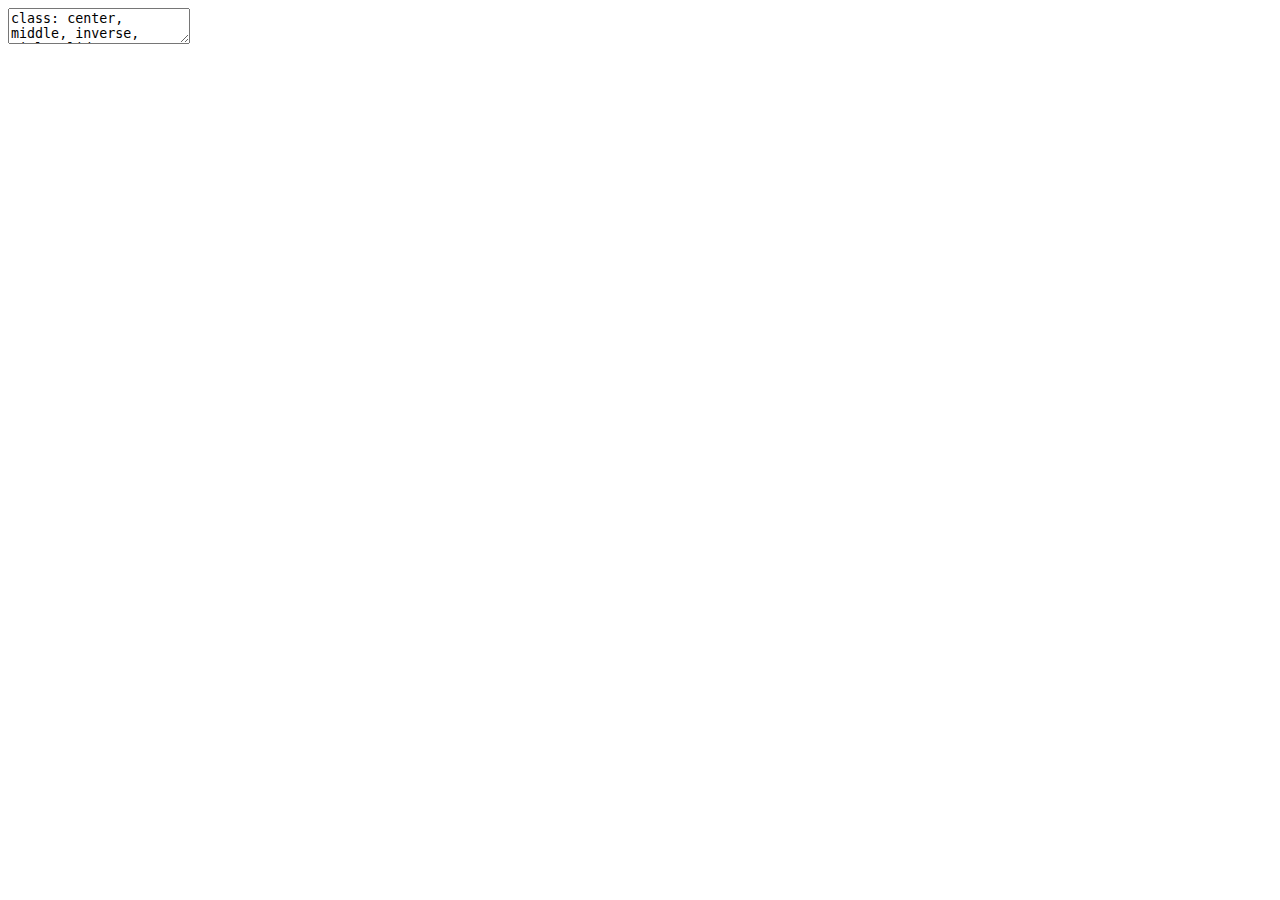
<file: Sitioweb/Sitioweb.html>
<!DOCTYPE html>
<html lang="" xml:lang="">
  <head>
    <title>Taller</title>
    <meta charset="utf-8" />
    <meta name="author" content="Abel Alvarez - Daniel González" />
    <script src="libs/header-attrs-2.16/header-attrs.js"></script>
    <link href="libs/remark-css-0.0.1/default.css" rel="stylesheet" />
    <link href="libs/remark-css-0.0.1/default-fonts.css" rel="stylesheet" />
  </head>
  <body>
    <textarea id="source">
class: center, middle, inverse, title-slide

.title[
# Taller
]
.subtitle[
## Haz tu página personal con github
]
.author[
### Abel Alvarez - Daniel González
]
.institute[
### LEMA - Laboratorio de Estadística y Matemáticas Aplicadas
]
.date[
### 2022/09/14
]

---


# Contenido

### Que es git

### Que es github

### Pasos para crear un sitio web personal

### Acción

### Otras aplicaciones

---
 # Que es git
 
.pull-left[

&lt;img src="img/git-logo.png" width="50%" style="display: block; margin: auto;" /&gt;

]

.pull-right[

+ Software gratuito para realizar control de versiones a los programadores.

+ Permite el seguimiento de cambios en cualquier conjunto de archivos.

+ Construido por Linus Torvalds en 2005

+ Se descarga de la página : https://git-scm.com/ , dependiedo el sistema operativo (macOS, Windows, Linux/Unix)

+ Por lo general viene preinstalado en los cumputadores ( para saberlos se puede digitar en la terminal : `git --version`)

]

---
# Que es GitHub

.pull-left[

+ Es un servicio de alojamiento de  internet para el desarrollo de software y control de versiones (red social de progrmadores). Recientemente fué comprada por Microsof y mantiene su servicio gratuito.

+ Funciona como una cuenta de correo que hay que crear y administrar y sobre la cual se abren repositorio para manejar nuestros proyectos. 

+ Permite el trabajo de proyectos construidos de manera colaraborativa por equipos de profesionales de manera asincrónica



]

.pull-right[

&lt;img src="img/github-logo.png" width="70%" style="display: block; margin: auto;" /&gt;
]  

---

#  Pasos para crear cuenta :

.pull-left[

  + Ir a la página : https://github.com/
  
  + Entrar por **Sign up**

  + Entrar una cuenta de correo (que identifica la cuenta y donde se envia código de verificación) 

  + Crear clave

  + Verificación mediante número enviado al correo 

  + Selección de número de personas del equipo / Estudiantes o profesor

  + Se elege la versión libre
  
]

.pull-right[

&lt;img src="img/githubcom.png" width="100%" style="display: block; margin: auto;" /&gt;

]
---

# Pasos para crear un sitio personal

Existe varias forma de craar un sitio personal, en nuestro caso utilizaremos recursos libres (plantilla Minimal Bootstrap)  y Github como medio de publicación

+ **Paso 1** : Obener una cuenta en GitHub
 
+ **Paos 2** : Crear un repositorio en GitHub (nombre.io)
 
+ **Paso 3** : Copiar plantilla [Minimal Bootstrap Template](https://templatemag.com/minimal-bootstrap-template/#google_vignette)
 
+ **Paso 4** : Realizar ajustes a plantilla ( 64,66,82,87,88,89, 105,112,115,118,147,148, -150 a 205)
 
+ **Paso 5** : Copiar carpeta con cambios a repositorio de GitHub
 
+ **Paso 6** : Configurar GitHub - Settings - Pages - Branch &gt; None &gt; main, Save
 
+ **Paso 7** : Publicar página 

---

# Producto final


|repositorio                                   | github                               |
|:---------------------------------------------|:-------------------------------------|
|https://abelalv.github.io/abel.io/            | https://github.com/abelalv/abel.io/  |  
|                                              |                                      |
|https://dgonxalex80.github.io/dgonzalezweb/   | https://github.com/dgonxalex80       |

### Referencias

+ [templatemag.com](https://templatemag.com/)
  + [Minimal Bootstrap Template](https://templatemag.com/minimal-bootstrap-template/#google_vignette)
  

+ Imágenes libres
  + [pixabay](https://pixabay.com/)
  + [Pexels](https://www.pexels.com/es-es/)
  + [Unsplash](https://unsplash.com/es)
  
---

# Otras aplicaciones

.pull-left[

### Sitios web
]
.pull-right[

+ https://dgonxalex80.github.io/pye20222/
+ https://abelalv.github.io/book-EDO/intro.html
]

.pull-left[
### Presentaciones

]
.pull-right[

+ [ACEdEst -  Presentación1](https://dgonxalex80.github.io/ACEdEstad2021/Presentacion1.html#1)
+ [ACEdEst -  Presentación2](https://dgonxalex80.github.io/ACEdEstad2021/Presentacion2.html#1)
+ [ACEdEst -  Presentación3](https://dgonxalex80.github.io/ACEdEstad2021/Presentacion3.html#1)
]

### paquetes R : funciones, datos, tutoriales

.pull-left[
### ebooks
]
.pull-right[
https://dgonxalex80.github.io/bookPyE/
]

.pull-left[
### blogs
]
.pull-right[
https://dgonxalex80.github.io/blogPyE/  
]  



---
class: center, middle

# Manos a la obra....
    </textarea>
<style data-target="print-only">@media screen {.remark-slide-container{display:block;}.remark-slide-scaler{box-shadow:none;}}</style>
<script src="https://remarkjs.com/downloads/remark-latest.min.js"></script>
<script>var slideshow = remark.create({
"highlightStyle": "github",
"highlightLines": true,
"ratio": "16:9",
"countIncrementalSlides": false
});
if (window.HTMLWidgets) slideshow.on('afterShowSlide', function (slide) {
  window.dispatchEvent(new Event('resize'));
});
(function(d) {
  var s = d.createElement("style"), r = d.querySelector(".remark-slide-scaler");
  if (!r) return;
  s.type = "text/css"; s.innerHTML = "@page {size: " + r.style.width + " " + r.style.height +"; }";
  d.head.appendChild(s);
})(document);

(function(d) {
  var el = d.getElementsByClassName("remark-slides-area");
  if (!el) return;
  var slide, slides = slideshow.getSlides(), els = el[0].children;
  for (var i = 1; i < slides.length; i++) {
    slide = slides[i];
    if (slide.properties.continued === "true" || slide.properties.count === "false") {
      els[i - 1].className += ' has-continuation';
    }
  }
  var s = d.createElement("style");
  s.type = "text/css"; s.innerHTML = "@media print { .has-continuation { display: none; } }";
  d.head.appendChild(s);
})(document);
// delete the temporary CSS (for displaying all slides initially) when the user
// starts to view slides
(function() {
  var deleted = false;
  slideshow.on('beforeShowSlide', function(slide) {
    if (deleted) return;
    var sheets = document.styleSheets, node;
    for (var i = 0; i < sheets.length; i++) {
      node = sheets[i].ownerNode;
      if (node.dataset["target"] !== "print-only") continue;
      node.parentNode.removeChild(node);
    }
    deleted = true;
  });
})();
// add `data-at-shortcutkeys` attribute to <body> to resolve conflicts with JAWS
// screen reader (see PR #262)
(function(d) {
  let res = {};
  d.querySelectorAll('.remark-help-content table tr').forEach(tr => {
    const t = tr.querySelector('td:nth-child(2)').innerText;
    tr.querySelectorAll('td:first-child .key').forEach(key => {
      const k = key.innerText;
      if (/^[a-z]$/.test(k)) res[k] = t;  // must be a single letter (key)
    });
  });
  d.body.setAttribute('data-at-shortcutkeys', JSON.stringify(res));
})(document);
(function() {
  "use strict"
  // Replace <script> tags in slides area to make them executable
  var scripts = document.querySelectorAll(
    '.remark-slides-area .remark-slide-container script'
  );
  if (!scripts.length) return;
  for (var i = 0; i < scripts.length; i++) {
    var s = document.createElement('script');
    var code = document.createTextNode(scripts[i].textContent);
    s.appendChild(code);
    var scriptAttrs = scripts[i].attributes;
    for (var j = 0; j < scriptAttrs.length; j++) {
      s.setAttribute(scriptAttrs[j].name, scriptAttrs[j].value);
    }
    scripts[i].parentElement.replaceChild(s, scripts[i]);
  }
})();
(function() {
  var links = document.getElementsByTagName('a');
  for (var i = 0; i < links.length; i++) {
    if (/^(https?:)?\/\//.test(links[i].getAttribute('href'))) {
      links[i].target = '_blank';
    }
  }
})();
// adds .remark-code-has-line-highlighted class to <pre> parent elements
// of code chunks containing highlighted lines with class .remark-code-line-highlighted
(function(d) {
  const hlines = d.querySelectorAll('.remark-code-line-highlighted');
  const preParents = [];
  const findPreParent = function(line, p = 0) {
    if (p > 1) return null; // traverse up no further than grandparent
    const el = line.parentElement;
    return el.tagName === "PRE" ? el : findPreParent(el, ++p);
  };

  for (let line of hlines) {
    let pre = findPreParent(line);
    if (pre && !preParents.includes(pre)) preParents.push(pre);
  }
  preParents.forEach(p => p.classList.add("remark-code-has-line-highlighted"));
})(document);</script>

<script>
slideshow._releaseMath = function(el) {
  var i, text, code, codes = el.getElementsByTagName('code');
  for (i = 0; i < codes.length;) {
    code = codes[i];
    if (code.parentNode.tagName !== 'PRE' && code.childElementCount === 0) {
      text = code.textContent;
      if (/^\\\((.|\s)+\\\)$/.test(text) || /^\\\[(.|\s)+\\\]$/.test(text) ||
          /^\$\$(.|\s)+\$\$$/.test(text) ||
          /^\\begin\{([^}]+)\}(.|\s)+\\end\{[^}]+\}$/.test(text)) {
        code.outerHTML = code.innerHTML;  // remove <code></code>
        continue;
      }
    }
    i++;
  }
};
slideshow._releaseMath(document);
</script>
<!-- dynamically load mathjax for compatibility with self-contained -->
<script>
(function () {
  var script = document.createElement('script');
  script.type = 'text/javascript';
  script.src  = 'https://mathjax.rstudio.com/latest/MathJax.js?config=TeX-MML-AM_CHTML';
  if (location.protocol !== 'file:' && /^https?:/.test(script.src))
    script.src  = script.src.replace(/^https?:/, '');
  document.getElementsByTagName('head')[0].appendChild(script);
})();
</script>
  </body>
</html>
</file>
<file: probabilidad_reforma/xaringan-themer.css>
/* -------------------------------------------------------
 *
 *     !! This file was generated by xaringanthemer !!
 *
 *  Changes made to this file directly will be overwritten
 *  if you used xaringanthemer in your xaringan slides Rmd
 *
 *  Issues or likes?
 *    - https://github.com/gadenbuie/xaringanthemer
 *    - https://www.garrickadenbuie.com
 *
 *  Need help? Try:
 *    - vignette(package = "xaringanthemer")
 *    - ?xaringanthemer::style_xaringan
 *    - xaringan wiki: https://github.com/yihui/xaringan/wiki
 *    - remarkjs wiki: https://github.com/gnab/remark/wiki
 *
 *  Version: 0.4.2
 *
 * ------------------------------------------------------- */
@import url(https://fonts.googleapis.com/css?family=Noto+Sans:400,400i,700,700i&display=swap);
@import url(https://fonts.googleapis.com/css?family=Cabin:600,600i&display=swap);
@import url(https://fonts.googleapis.com/css?family=Source+Code+Pro:400,700&display=swap);


:root {
  /* Fonts */
  --text-font-family: 'Noto Sans';
  --text-font-is-google: 1;
  --text-font-family-fallback: -apple-system, BlinkMacSystemFont, avenir next, avenir, helvetica neue, helvetica, Ubuntu, roboto, noto, segoe ui, arial;
  --text-font-base: sans-serif;
  --header-font-family: Cabin;
  --header-font-is-google: 1;
  --header-font-family-fallback: Georgia, serif;
  --code-font-family: 'Source Code Pro';
  --code-font-is-google: 1;
  --base-font-size: 20px;
  --text-font-size: 1rem;
  --code-font-size: 0.9rem;
  --code-inline-font-size: 1em;
  --header-h1-font-size: 2.75rem;
  --header-h2-font-size: 2.25rem;
  --header-h3-font-size: 1.75rem;

  /* Colors */
  --text-color: #000000;
  --header-color: #023047;
  --background-color: #FFFFFF;
  --link-color: #023047;
  --text-bold-color: #023047;
  --code-highlight-color: rgba(255,255,0,0.5);
  --inverse-text-color: #000000;
  --inverse-background-color: #bbdffb;
  --inverse-header-color: #FFFFFF;
  --inverse-link-color: #023047;
  --title-slide-background-color: #023047;
  --title-slide-text-color: #FFFFFF;
  --header-background-color: #023047;
  --header-background-text-color: #FFFFFF;
  --primary: #023047;
  --secondary: #bbdffb;
  --white: #FFFFFF;
  --black: #000000;
}

html {
  font-size: var(--base-font-size);
}

body {
  font-family: var(--text-font-family), var(--text-font-family-fallback), var(--text-font-base);
  font-weight: normal;
  color: var(--text-color);
}
h1, h2, h3 {
  font-family: var(--header-font-family), var(--header-font-family-fallback);
  font-weight: 600;
  color: var(--header-color);
}
.remark-slide-content {
  background-color: var(--background-color);
  font-size: 1rem;
  padding: 16px 64px 16px 64px;
  width: 100%;
  height: 100%;
}
.remark-slide-content h1 {
  font-size: var(--header-h1-font-size);
}
.remark-slide-content h2 {
  font-size: var(--header-h2-font-size);
}
.remark-slide-content h3 {
  font-size: var(--header-h3-font-size);
}
.remark-code, .remark-inline-code {
  font-family: var(--code-font-family), Menlo, Consolas, Monaco, Liberation Mono, Lucida Console, monospace;
}
.remark-code {
  font-size: var(--code-font-size);
}
.remark-inline-code {
  font-size: var(--code-inline-font-size);
  color: #023047;
}
.remark-slide-number {
  color: #023047;
  opacity: 1;
  font-size: 0.9rem;
}
strong {
  font-weight: bold;
  color: var(--text-bold-color);
}
a, a > code {
  color: var(--link-color);
  text-decoration: none;
}
.footnote {
  position: absolute;
  bottom: 60px;
  padding-right: 4em;
  font-size: 0.9em;
}
.remark-code-line-highlighted {
  background-color: var(--code-highlight-color);
}
.inverse {
  background-color: var(--inverse-background-color);
  color: var(--inverse-text-color);
  
}
.inverse h1, .inverse h2, .inverse h3 {
  color: var(--inverse-header-color);
}
.inverse a, .inverse a > code {
  color: var(--inverse-link-color);
}
.title-slide, .title-slide h1, .title-slide h2, .title-slide h3 {
  color: var(--title-slide-text-color);
}
.title-slide {
  background-color: var(--title-slide-background-color);
}
.title-slide .remark-slide-number {
  display: none;
}
/* Two-column layout */
.left-column {
  width: 20%;
  height: 92%;
  float: left;
}
.left-column h2, .left-column h3 {
  color: #02304799;
}
.left-column h2:last-of-type, .left-column h3:last-child {
  color: #023047;
}
.right-column {
  width: 75%;
  float: right;
  padding-top: 1em;
}
.pull-left {
  float: left;
  width: 47%;
}
.pull-right {
  float: right;
  width: 47%;
}
.pull-right + * {
  clear: both;
}
img, video, iframe {
  max-width: 100%;
}
blockquote {
  border-left: solid 5px #bbdffb80;
  padding-left: 1em;
}
.remark-slide table {
  margin: auto;
  border-top: 1px solid #666;
  border-bottom: 1px solid #666;
}
.remark-slide table thead th {
  border-bottom: 1px solid #ddd;
}
th, td {
  padding: 5px;
}
.remark-slide table:not(.table-unshaded) thead,
.remark-slide table:not(.table-unshaded) tfoot,
.remark-slide table:not(.table-unshaded) tr:nth-child(even) {
  background: #F1F8FE;
}
table.dataTable tbody {
  background-color: var(--background-color);
  color: var(--text-color);
}
table.dataTable.display tbody tr.odd {
  background-color: var(--background-color);
}
table.dataTable.display tbody tr.even {
  background-color: #F1F8FE;
}
table.dataTable.hover tbody tr:hover, table.dataTable.display tbody tr:hover {
  background-color: rgba(255, 255, 255, 0.5);
}
.dataTables_wrapper .dataTables_length, .dataTables_wrapper .dataTables_filter, .dataTables_wrapper .dataTables_info, .dataTables_wrapper .dataTables_processing, .dataTables_wrapper .dataTables_paginate {
  color: var(--text-color);
}
.dataTables_wrapper .dataTables_paginate .paginate_button {
  color: var(--text-color) !important;
}

/* Horizontal alignment of code blocks */
.remark-slide-content.left pre,
.remark-slide-content.center pre,
.remark-slide-content.right pre {
  text-align: start;
  width: max-content;
  max-width: 100%;
}
.remark-slide-content.left pre,
.remark-slide-content.right pre {
  min-width: 50%;
  min-width: min(40ch, 100%);
}
.remark-slide-content.center pre {
  min-width: 66%;
  min-width: min(50ch, 100%);
}
.remark-slide-content.left pre {
  margin-left: unset;
  margin-right: auto;
}
.remark-slide-content.center pre {
  margin-left: auto;
  margin-right: auto;
}
.remark-slide-content.right pre {
  margin-left: auto;
  margin-right: unset;
}

/* Slide Header Background for h1 elements */
.remark-slide-content.header_background > h1 {
  display: block;
  position: absolute;
  top: 0;
  left: 0;
  width: 100%;
  background: var(--header-background-color);
  color: var(--header-background-text-color);
  padding: 2rem 64px 1.5rem 64px;
  margin-top: 0;
  box-sizing: border-box;
}
.remark-slide-content.header_background {
  padding-top: 7rem;
}

@page { margin: 0; }
@media print {
  .remark-slide-scaler {
    width: 100% !important;
    height: 100% !important;
    transform: scale(1) !important;
    top: 0 !important;
    left: 0 !important;
  }
}

.primary {
  color: var(--primary);
}
.bg-primary {
  background-color: var(--primary);
}
.secondary {
  color: var(--secondary);
}
.bg-secondary {
  background-color: var(--secondary);
}
.white {
  color: var(--white);
}
.bg-white {
  background-color: var(--white);
}
.black {
  color: var(--black);
}
.bg-black {
  background-color: var(--black);
}
</file>
<file: presentacion1/xaringan-themer.css>
/* -------------------------------------------------------
 *
 *     !! This file was generated by xaringanthemer !!
 *
 *  Changes made to this file directly will be overwritten
 *  if you used xaringanthemer in your xaringan slides Rmd
 *
 *  Issues or likes?
 *    - https://github.com/gadenbuie/xaringanthemer
 *    - https://www.garrickadenbuie.com
 *
 *  Need help? Try:
 *    - vignette(package = "xaringanthemer")
 *    - ?xaringanthemer::style_xaringan
 *    - xaringan wiki: https://github.com/yihui/xaringan/wiki
 *    - remarkjs wiki: https://github.com/gnab/remark/wiki
 *
 *  Version: 0.4.1
 *
 * ------------------------------------------------------- */
@import url(https://fonts.googleapis.com/css?family=Noto+Sans:400,400i,700,700i&display=swap);
@import url(https://fonts.googleapis.com/css?family=Cabin:600,600i&display=swap);
@import url(https://fonts.googleapis.com/css?family=Source+Code+Pro:400,700&display=swap);


:root {
  /* Fonts */
  --text-font-family: 'Noto Sans';
  --text-font-is-google: 1;
  --text-font-family-fallback: -apple-system, BlinkMacSystemFont, avenir next, avenir, helvetica neue, helvetica, Ubuntu, roboto, noto, segoe ui, arial;
  --text-font-base: sans-serif;
  --header-font-family: Cabin;
  --header-font-is-google: 1;
  --header-font-family-fallback: Georgia, serif;
  --code-font-family: 'Source Code Pro';
  --code-font-is-google: 1;
  --base-font-size: 20px;
  --text-font-size: 1rem;
  --code-font-size: 0.9rem;
  --code-inline-font-size: 1em;
  --header-h1-font-size: 2.75rem;
  --header-h2-font-size: 2.25rem;
  --header-h3-font-size: 1.75rem;

  /* Colors */
  --text-color: #000000;
  --header-color: #0d3b66;
  --background-color: #FFFFFF;
  --link-color: #0d3b66;
  --text-bold-color: #0d3b66;
  --code-highlight-color: rgba(255,255,0,0.5);
  --inverse-text-color: #000000;
  --inverse-background-color: #f4d35e;
  --inverse-header-color: #FFFFFF;
  --inverse-link-color: #0d3b66;
  --title-slide-background-color: #0d3b66;
  --title-slide-text-color: #FFFFFF;
  --header-background-color: #0d3b66;
  --header-background-text-color: #FFFFFF;
  --primary: #0d3b66;
  --secondary: #f4d35e;
  --white: #FFFFFF;
  --black: #000000;
}

html {
  font-size: var(--base-font-size);
}

body {
  font-family: var(--text-font-family), var(--text-font-family-fallback), var(--text-font-base);
  font-weight: normal;
  color: var(--text-color);
}
h1, h2, h3 {
  font-family: var(--header-font-family), var(--header-font-family-fallback);
  font-weight: 600;
  color: var(--header-color);
}
.remark-slide-content {
  background-color: var(--background-color);
  font-size: 1rem;
  padding: 16px 64px 16px 64px;
  width: 100%;
  height: 100%;
}
.remark-slide-content h1 {
  font-size: var(--header-h1-font-size);
}
.remark-slide-content h2 {
  font-size: var(--header-h2-font-size);
}
.remark-slide-content h3 {
  font-size: var(--header-h3-font-size);
}
.remark-code, .remark-inline-code {
  font-family: var(--code-font-family), Menlo, Consolas, Monaco, Liberation Mono, Lucida Console, monospace;
}
.remark-code {
  font-size: var(--code-font-size);
}
.remark-inline-code {
  font-size: var(--code-inline-font-size);
  color: #0d3b66;
}
.remark-slide-number {
  color: #0d3b66;
  opacity: 1;
  font-size: 0.9rem;
}
strong {
  font-weight: bold;
  color: var(--text-bold-color);
}
a, a > code {
  color: var(--link-color);
  text-decoration: none;
}
.footnote {
  position: absolute;
  bottom: 60px;
  padding-right: 4em;
  font-size: 0.9em;
}
.remark-code-line-highlighted {
  background-color: var(--code-highlight-color);
}
.inverse {
  background-color: var(--inverse-background-color);
  color: var(--inverse-text-color);
  
}
.inverse h1, .inverse h2, .inverse h3 {
  color: var(--inverse-header-color);
}
.inverse a, .inverse a > code {
  color: var(--inverse-link-color);
}
.title-slide, .title-slide h1, .title-slide h2, .title-slide h3 {
  color: var(--title-slide-text-color);
}
.title-slide {
  background-color: var(--title-slide-background-color);
}
.title-slide .remark-slide-number {
  display: none;
}
/* Two-column layout */
.left-column {
  width: 20%;
  height: 92%;
  float: left;
}
.left-column h2, .left-column h3 {
  color: #0d3b6699;
}
.left-column h2:last-of-type, .left-column h3:last-child {
  color: #0d3b66;
}
.right-column {
  width: 75%;
  float: right;
  padding-top: 1em;
}
.pull-left {
  float: left;
  width: 47%;
}
.pull-right {
  float: right;
  width: 47%;
}
.pull-right + * {
  clear: both;
}
img, video, iframe {
  max-width: 100%;
}
blockquote {
  border-left: solid 5px #f4d35e80;
  padding-left: 1em;
}
.remark-slide table {
  margin: auto;
  border-top: 1px solid #666;
  border-bottom: 1px solid #666;
}
.remark-slide table thead th {
  border-bottom: 1px solid #ddd;
}
th, td {
  padding: 5px;
}
.remark-slide thead, .remark-slide tfoot, .remark-slide tr:nth-child(even) {
  background: #FCF6DE;
}
table.dataTable tbody {
  background-color: var(--background-color);
  color: var(--text-color);
}
table.dataTable.display tbody tr.odd {
  background-color: var(--background-color);
}
table.dataTable.display tbody tr.even {
  background-color: #FCF6DE;
}
table.dataTable.hover tbody tr:hover, table.dataTable.display tbody tr:hover {
  background-color: rgba(255, 255, 255, 0.5);
}
.dataTables_wrapper .dataTables_length, .dataTables_wrapper .dataTables_filter, .dataTables_wrapper .dataTables_info, .dataTables_wrapper .dataTables_processing, .dataTables_wrapper .dataTables_paginate {
  color: var(--text-color);
}
.dataTables_wrapper .dataTables_paginate .paginate_button {
  color: var(--text-color) !important;
}

/* Horizontal alignment of code blocks */
.remark-slide-content.left pre,
.remark-slide-content.center pre,
.remark-slide-content.right pre {
  text-align: start;
  width: max-content;
  max-width: 100%;
}
.remark-slide-content.left pre,
.remark-slide-content.right pre {
  min-width: 50%;
  min-width: min(40ch, 100%);
}
.remark-slide-content.center pre {
  min-width: 66%;
  min-width: min(50ch, 100%);
}
.remark-slide-content.left pre {
  margin-left: unset;
  margin-right: auto;
}
.remark-slide-content.center pre {
  margin-left: auto;
  margin-right: auto;
}
.remark-slide-content.right pre {
  margin-left: auto;
  margin-right: unset;
}

/* Slide Header Background for h1 elements */
.remark-slide-content.header_background > h1 {
  display: block;
  position: absolute;
  top: 0;
  left: 0;
  width: 100%;
  background: var(--header-background-color);
  color: var(--header-background-text-color);
  padding: 2rem 64px 1.5rem 64px;
  margin-top: 0;
  box-sizing: border-box;
}
.remark-slide-content.header_background {
  padding-top: 7rem;
}

@page { margin: 0; }
@media print {
  .remark-slide-scaler {
    width: 100% !important;
    height: 100% !important;
    transform: scale(1) !important;
    top: 0 !important;
    left: 0 !important;
  }
}

.primary {
  color: var(--primary);
}
.bg-primary {
  background-color: var(--primary);
}
.secondary {
  color: var(--secondary);
}
.bg-secondary {
  background-color: var(--secondary);
}
.white {
  color: var(--white);
}
.bg-white {
  background-color: var(--white);
}
.black {
  color: var(--black);
}
.bg-black {
  background-color: var(--black);
}
</file>
<file: presentacion3/xaringan-themer.css>
/* -------------------------------------------------------
 *
 *     !! This file was generated by xaringanthemer !!
 *
 *  Changes made to this file directly will be overwritten
 *  if you used xaringanthemer in your xaringan slides Rmd
 *
 *  Issues or likes?
 *    - https://github.com/gadenbuie/xaringanthemer
 *    - https://www.garrickadenbuie.com
 *
 *  Need help? Try:
 *    - vignette(package = "xaringanthemer")
 *    - ?xaringanthemer::style_xaringan
 *    - xaringan wiki: https://github.com/yihui/xaringan/wiki
 *    - remarkjs wiki: https://github.com/gnab/remark/wiki
 *
 *  Version: 0.4.1
 *
 * ------------------------------------------------------- */
@import url(https://fonts.googleapis.com/css?family=Noto+Sans:400,400i,700,700i&display=swap);
@import url(https://fonts.googleapis.com/css?family=Cabin:600,600i&display=swap);
@import url(https://fonts.googleapis.com/css?family=Source+Code+Pro:400,700&display=swap);


:root {
  /* Fonts */
  --text-font-family: 'Noto Sans';
  --text-font-is-google: 1;
  --text-font-family-fallback: -apple-system, BlinkMacSystemFont, avenir next, avenir, helvetica neue, helvetica, Ubuntu, roboto, noto, segoe ui, arial;
  --text-font-base: sans-serif;
  --header-font-family: Cabin;
  --header-font-is-google: 1;
  --header-font-family-fallback: Georgia, serif;
  --code-font-family: 'Source Code Pro';
  --code-font-is-google: 1;
  --base-font-size: 20px;
  --text-font-size: 1rem;
  --code-font-size: 0.9rem;
  --code-inline-font-size: 1em;
  --header-h1-font-size: 2.75rem;
  --header-h2-font-size: 2.25rem;
  --header-h3-font-size: 1.75rem;

  /* Colors */
  --text-color: #000000;
  --header-color: #0d3b66;
  --background-color: #FFFFFF;
  --link-color: #0d3b66;
  --text-bold-color: #0d3b66;
  --code-highlight-color: rgba(255,255,0,0.5);
  --inverse-text-color: #000000;
  --inverse-background-color: #f4d35e;
  --inverse-header-color: #FFFFFF;
  --inverse-link-color: #0d3b66;
  --title-slide-background-color: #0d3b66;
  --title-slide-text-color: #FFFFFF;
  --header-background-color: #0d3b66;
  --header-background-text-color: #FFFFFF;
  --primary: #0d3b66;
  --secondary: #f4d35e;
  --white: #FFFFFF;
  --black: #000000;
}

html {
  font-size: var(--base-font-size);
}

body {
  font-family: var(--text-font-family), var(--text-font-family-fallback), var(--text-font-base);
  font-weight: normal;
  color: var(--text-color);
}
h1, h2, h3 {
  font-family: var(--header-font-family), var(--header-font-family-fallback);
  font-weight: 600;
  color: var(--header-color);
}
.remark-slide-content {
  background-color: var(--background-color);
  font-size: 1rem;
  padding: 16px 64px 16px 64px;
  width: 100%;
  height: 100%;
}
.remark-slide-content h1 {
  font-size: var(--header-h1-font-size);
}
.remark-slide-content h2 {
  font-size: var(--header-h2-font-size);
}
.remark-slide-content h3 {
  font-size: var(--header-h3-font-size);
}
.remark-code, .remark-inline-code {
  font-family: var(--code-font-family), Menlo, Consolas, Monaco, Liberation Mono, Lucida Console, monospace;
}
.remark-code {
  font-size: var(--code-font-size);
}
.remark-inline-code {
  font-size: var(--code-inline-font-size);
  color: #0d3b66;
}
.remark-slide-number {
  color: #0d3b66;
  opacity: 1;
  font-size: 0.9rem;
}
strong {
  font-weight: bold;
  color: var(--text-bold-color);
}
a, a > code {
  color: var(--link-color);
  text-decoration: none;
}
.footnote {
  position: absolute;
  bottom: 60px;
  padding-right: 4em;
  font-size: 0.9em;
}
.remark-code-line-highlighted {
  background-color: var(--code-highlight-color);
}
.inverse {
  background-color: var(--inverse-background-color);
  color: var(--inverse-text-color);
  
}
.inverse h1, .inverse h2, .inverse h3 {
  color: var(--inverse-header-color);
}
.inverse a, .inverse a > code {
  color: var(--inverse-link-color);
}
.title-slide, .title-slide h1, .title-slide h2, .title-slide h3 {
  color: var(--title-slide-text-color);
}
.title-slide {
  background-color: var(--title-slide-background-color);
}
.title-slide .remark-slide-number {
  display: none;
}
/* Two-column layout */
.left-column {
  width: 20%;
  height: 92%;
  float: left;
}
.left-column h2, .left-column h3 {
  color: #0d3b6699;
}
.left-column h2:last-of-type, .left-column h3:last-child {
  color: #0d3b66;
}
.right-column {
  width: 75%;
  float: right;
  padding-top: 1em;
}
.pull-left {
  float: left;
  width: 47%;
}
.pull-right {
  float: right;
  width: 47%;
}
.pull-right + * {
  clear: both;
}
img, video, iframe {
  max-width: 100%;
}
blockquote {
  border-left: solid 5px #f4d35e80;
  padding-left: 1em;
}
.remark-slide table {
  margin: auto;
  border-top: 1px solid #666;
  border-bottom: 1px solid #666;
}
.remark-slide table thead th {
  border-bottom: 1px solid #ddd;
}
th, td {
  padding: 5px;
}
.remark-slide thead, .remark-slide tfoot, .remark-slide tr:nth-child(even) {
  background: #FCF6DE;
}
table.dataTable tbody {
  background-color: var(--background-color);
  color: var(--text-color);
}
table.dataTable.display tbody tr.odd {
  background-color: var(--background-color);
}
table.dataTable.display tbody tr.even {
  background-color: #FCF6DE;
}
table.dataTable.hover tbody tr:hover, table.dataTable.display tbody tr:hover {
  background-color: rgba(255, 255, 255, 0.5);
}
.dataTables_wrapper .dataTables_length, .dataTables_wrapper .dataTables_filter, .dataTables_wrapper .dataTables_info, .dataTables_wrapper .dataTables_processing, .dataTables_wrapper .dataTables_paginate {
  color: var(--text-color);
}
.dataTables_wrapper .dataTables_paginate .paginate_button {
  color: var(--text-color) !important;
}

/* Horizontal alignment of code blocks */
.remark-slide-content.left pre,
.remark-slide-content.center pre,
.remark-slide-content.right pre {
  text-align: start;
  width: max-content;
  max-width: 100%;
}
.remark-slide-content.left pre,
.remark-slide-content.right pre {
  min-width: 50%;
  min-width: min(40ch, 100%);
}
.remark-slide-content.center pre {
  min-width: 66%;
  min-width: min(50ch, 100%);
}
.remark-slide-content.left pre {
  margin-left: unset;
  margin-right: auto;
}
.remark-slide-content.center pre {
  margin-left: auto;
  margin-right: auto;
}
.remark-slide-content.right pre {
  margin-left: auto;
  margin-right: unset;
}

/* Slide Header Background for h1 elements */
.remark-slide-content.header_background > h1 {
  display: block;
  position: absolute;
  top: 0;
  left: 0;
  width: 100%;
  background: var(--header-background-color);
  color: var(--header-background-text-color);
  padding: 2rem 64px 1.5rem 64px;
  margin-top: 0;
  box-sizing: border-box;
}
.remark-slide-content.header_background {
  padding-top: 7rem;
}

@page { margin: 0; }
@media print {
  .remark-slide-scaler {
    width: 100% !important;
    height: 100% !important;
    transform: scale(1) !important;
    top: 0 !important;
    left: 0 !important;
  }
}

.primary {
  color: var(--primary);
}
.bg-primary {
  background-color: var(--primary);
}
.secondary {
  color: var(--secondary);
}
.bg-secondary {
  background-color: var(--secondary);
}
.white {
  color: var(--white);
}
.bg-white {
  background-color: var(--white);
}
.black {
  color: var(--black);
}
.bg-black {
  background-color: var(--black);
}
</file>
<file: presentacion4/xaringan-themer.css>
/* -------------------------------------------------------
 *
 *     !! This file was generated by xaringanthemer !!
 *
 *  Changes made to this file directly will be overwritten
 *  if you used xaringanthemer in your xaringan slides Rmd
 *
 *  Issues or likes?
 *    - https://github.com/gadenbuie/xaringanthemer
 *    - https://www.garrickadenbuie.com
 *
 *  Need help? Try:
 *    - vignette(package = "xaringanthemer")
 *    - ?xaringanthemer::style_xaringan
 *    - xaringan wiki: https://github.com/yihui/xaringan/wiki
 *    - remarkjs wiki: https://github.com/gnab/remark/wiki
 *
 *  Version: 0.4.2
 *
 * ------------------------------------------------------- */
@import url(https://fonts.googleapis.com/css?family=Noto+Sans:400,400i,700,700i&display=swap);
@import url(https://fonts.googleapis.com/css?family=Cabin:600,600i&display=swap);
@import url(https://fonts.googleapis.com/css?family=Source+Code+Pro:400,700&display=swap);


:root {
  /* Fonts */
  --text-font-family: 'Noto Sans';
  --text-font-is-google: 1;
  --text-font-family-fallback: -apple-system, BlinkMacSystemFont, avenir next, avenir, helvetica neue, helvetica, Ubuntu, roboto, noto, segoe ui, arial;
  --text-font-base: sans-serif;
  --header-font-family: Cabin;
  --header-font-is-google: 1;
  --header-font-family-fallback: Georgia, serif;
  --code-font-family: 'Source Code Pro';
  --code-font-is-google: 1;
  --base-font-size: 20px;
  --text-font-size: 1rem;
  --code-font-size: 0.9rem;
  --code-inline-font-size: 1em;
  --header-h1-font-size: 2.75rem;
  --header-h2-font-size: 2.25rem;
  --header-h3-font-size: 1.75rem;

  /* Colors */
  --text-color: #000000;
  --header-color: #023047;
  --background-color: #FFFFFF;
  --link-color: #023047;
  --text-bold-color: #023047;
  --code-highlight-color: rgba(255,255,0,0.5);
  --inverse-text-color: #000000;
  --inverse-background-color: #bbdffb;
  --inverse-header-color: #FFFFFF;
  --inverse-link-color: #023047;
  --title-slide-background-color: #023047;
  --title-slide-text-color: #FFFFFF;
  --header-background-color: #023047;
  --header-background-text-color: #FFFFFF;
  --primary: #023047;
  --secondary: #bbdffb;
  --white: #FFFFFF;
  --black: #000000;
}

html {
  font-size: var(--base-font-size);
}

body {
  font-family: var(--text-font-family), var(--text-font-family-fallback), var(--text-font-base);
  font-weight: normal;
  color: var(--text-color);
}
h1, h2, h3 {
  font-family: var(--header-font-family), var(--header-font-family-fallback);
  font-weight: 600;
  color: var(--header-color);
}
.remark-slide-content {
  background-color: var(--background-color);
  font-size: 1rem;
  padding: 16px 64px 16px 64px;
  width: 100%;
  height: 100%;
}
.remark-slide-content h1 {
  font-size: var(--header-h1-font-size);
}
.remark-slide-content h2 {
  font-size: var(--header-h2-font-size);
}
.remark-slide-content h3 {
  font-size: var(--header-h3-font-size);
}
.remark-code, .remark-inline-code {
  font-family: var(--code-font-family), Menlo, Consolas, Monaco, Liberation Mono, Lucida Console, monospace;
}
.remark-code {
  font-size: var(--code-font-size);
}
.remark-inline-code {
  font-size: var(--code-inline-font-size);
  color: #023047;
}
.remark-slide-number {
  color: #023047;
  opacity: 1;
  font-size: 0.9rem;
}
strong {
  font-weight: bold;
  color: var(--text-bold-color);
}
a, a > code {
  color: var(--link-color);
  text-decoration: none;
}
.footnote {
  position: absolute;
  bottom: 60px;
  padding-right: 4em;
  font-size: 0.9em;
}
.remark-code-line-highlighted {
  background-color: var(--code-highlight-color);
}
.inverse {
  background-color: var(--inverse-background-color);
  color: var(--inverse-text-color);
  
}
.inverse h1, .inverse h2, .inverse h3 {
  color: var(--inverse-header-color);
}
.inverse a, .inverse a > code {
  color: var(--inverse-link-color);
}
.title-slide, .title-slide h1, .title-slide h2, .title-slide h3 {
  color: var(--title-slide-text-color);
}
.title-slide {
  background-color: var(--title-slide-background-color);
}
.title-slide .remark-slide-number {
  display: none;
}
/* Two-column layout */
.left-column {
  width: 20%;
  height: 92%;
  float: left;
}
.left-column h2, .left-column h3 {
  color: #02304799;
}
.left-column h2:last-of-type, .left-column h3:last-child {
  color: #023047;
}
.right-column {
  width: 75%;
  float: right;
  padding-top: 1em;
}
.pull-left {
  float: left;
  width: 47%;
}
.pull-right {
  float: right;
  width: 47%;
}
.pull-right + * {
  clear: both;
}
img, video, iframe {
  max-width: 100%;
}
blockquote {
  border-left: solid 5px #bbdffb80;
  padding-left: 1em;
}
.remark-slide table {
  margin: auto;
  border-top: 1px solid #666;
  border-bottom: 1px solid #666;
}
.remark-slide table thead th {
  border-bottom: 1px solid #ddd;
}
th, td {
  padding: 5px;
}
.remark-slide table:not(.table-unshaded) thead,
.remark-slide table:not(.table-unshaded) tfoot,
.remark-slide table:not(.table-unshaded) tr:nth-child(even) {
  background: #F1F8FE;
}
table.dataTable tbody {
  background-color: var(--background-color);
  color: var(--text-color);
}
table.dataTable.display tbody tr.odd {
  background-color: var(--background-color);
}
table.dataTable.display tbody tr.even {
  background-color: #F1F8FE;
}
table.dataTable.hover tbody tr:hover, table.dataTable.display tbody tr:hover {
  background-color: rgba(255, 255, 255, 0.5);
}
.dataTables_wrapper .dataTables_length, .dataTables_wrapper .dataTables_filter, .dataTables_wrapper .dataTables_info, .dataTables_wrapper .dataTables_processing, .dataTables_wrapper .dataTables_paginate {
  color: var(--text-color);
}
.dataTables_wrapper .dataTables_paginate .paginate_button {
  color: var(--text-color) !important;
}

/* Horizontal alignment of code blocks */
.remark-slide-content.left pre,
.remark-slide-content.center pre,
.remark-slide-content.right pre {
  text-align: start;
  width: max-content;
  max-width: 100%;
}
.remark-slide-content.left pre,
.remark-slide-content.right pre {
  min-width: 50%;
  min-width: min(40ch, 100%);
}
.remark-slide-content.center pre {
  min-width: 66%;
  min-width: min(50ch, 100%);
}
.remark-slide-content.left pre {
  margin-left: unset;
  margin-right: auto;
}
.remark-slide-content.center pre {
  margin-left: auto;
  margin-right: auto;
}
.remark-slide-content.right pre {
  margin-left: auto;
  margin-right: unset;
}

/* Slide Header Background for h1 elements */
.remark-slide-content.header_background > h1 {
  display: block;
  position: absolute;
  top: 0;
  left: 0;
  width: 100%;
  background: var(--header-background-color);
  color: var(--header-background-text-color);
  padding: 2rem 64px 1.5rem 64px;
  margin-top: 0;
  box-sizing: border-box;
}
.remark-slide-content.header_background {
  padding-top: 7rem;
}

@page { margin: 0; }
@media print {
  .remark-slide-scaler {
    width: 100% !important;
    height: 100% !important;
    transform: scale(1) !important;
    top: 0 !important;
    left: 0 !important;
  }
}

.primary {
  color: var(--primary);
}
.bg-primary {
  background-color: var(--primary);
}
.secondary {
  color: var(--secondary);
}
.bg-secondary {
  background-color: var(--secondary);
}
.white {
  color: var(--white);
}
.bg-white {
  background-color: var(--white);
}
.black {
  color: var(--black);
}
.bg-black {
  background-color: var(--black);
}
</file>
<file: Sitioweb/libs/remark-css-0.0.1/default.css>
a, a > code {
  color: rgb(249, 38, 114);
  text-decoration: none;
}
.footnote {
  position: absolute;
  bottom: 3em;
  padding-right: 4em;
  font-size: 90%;
}
.remark-code-line-highlighted     { background-color: #ffff88; }

.inverse {
  background-color: #272822;
  color: #d6d6d6;
  text-shadow: 0 0 20px #333;
}
.inverse h1, .inverse h2, .inverse h3 {
  color: #f3f3f3;
}
/* Two-column layout */
.left-column {
  color: #777;
  width: 20%;
  height: 92%;
  float: left;
}
.left-column h2:last-of-type, .left-column h3:last-child {
  color: #000;
}
.right-column {
  width: 75%;
  float: right;
  padding-top: 1em;
}
.pull-left {
  float: left;
  width: 47%;
}
.pull-right {
  float: right;
  width: 47%;
}
.pull-right + * {
  clear: both;
}
img, video, iframe {
  max-width: 100%;
}
blockquote {
  border-left: solid 5px lightgray;
  padding-left: 1em;
}
.remark-slide table {
  margin: auto;
  border-top: 1px solid #666;
  border-bottom: 1px solid #666;
}
.remark-slide table thead th { border-bottom: 1px solid #ddd; }
th, td { padding: 5px; }
.remark-slide thead, .remark-slide tfoot, .remark-slide tr:nth-child(even) { background: #eee }

@page { margin: 0; }
@media print {
  .remark-slide-scaler {
    width: 100% !important;
    height: 100% !important;
    transform: scale(1) !important;
    top: 0 !important;
    left: 0 !important;
  }
}
</file>
<file: Sitioweb/libs/remark-css-0.0.1/default-fonts.css>
@import url(https://fonts.googleapis.com/css?family=Yanone+Kaffeesatz);
@import url(https://fonts.googleapis.com/css?family=Droid+Serif:400,700,400italic);
@import url(https://fonts.googleapis.com/css?family=Source+Code+Pro:400,700);

body { font-family: 'Droid Serif', 'Palatino Linotype', 'Book Antiqua', Palatino, 'Microsoft YaHei', 'Songti SC', serif; }
h1, h2, h3 {
  font-family: 'Yanone Kaffeesatz';
  font-weight: normal;
}
.remark-code, .remark-inline-code { font-family: 'Source Code Pro', 'Lucida Console', Monaco, monospace; }
</file>
